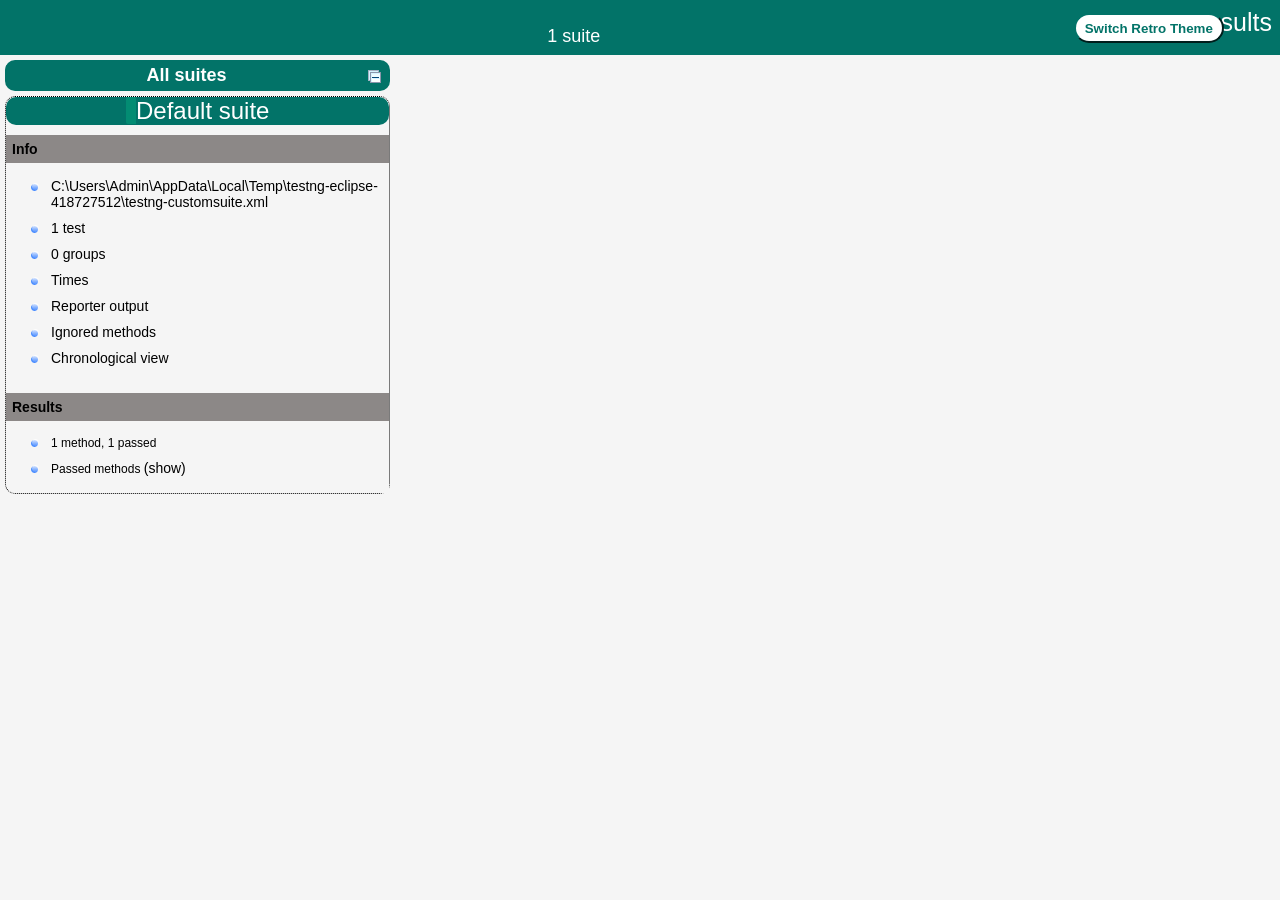
<file: Testing/doctorTestingApp/test-output/index.html>
<!DOCTYPE html>

<html>
  <head>
  <meta charset='utf-8'>
  <title>TestNG reports</title>

    <link type="text/css" href="testng-reports1.css" rel="stylesheet" id="ultra" />
    <link type="text/css" href="testng-reports.css" rel="stylesheet" id="retro" disabled="false"/>
    <script type="text/javascript" src="jquery.min.js"></script>
    <script type="text/javascript" src="testng-reports.js"></script>
    <script type="text/javascript" src="https://www.google.com/jsapi"></script>
    <script type='text/javascript'>
      google.load('visualization', '1', {packages:['table']});
      google.setOnLoadCallback(drawTable);
      var suiteTableInitFunctions = new Array();
      var suiteTableData = new Array();
    </script>
    <!--
      <script type="text/javascript" src="jquery-ui/js/jquery-ui-1.8.16.custom.min.js"></script>
     -->
  </head>

  <body>
    <div class="top-banner-root">
      <span class="top-banner-title-font">Test results</span>
      <button id="button" class="button">Switch Retro Theme</button> <!-- button -->
      <br/>
      <span class="top-banner-font-1">1 suite</span>
    </div> <!-- top-banner-root -->
    <div class="navigator-root">
      <div class="navigator-suite-header">
        <span>All suites</span>
        <a href="#" title="Collapse/expand all the suites" class="collapse-all-link">
          <img src="collapseall.gif" class="collapse-all-icon">
          </img> <!-- collapse-all-icon -->
        </a> <!-- collapse-all-link -->
      </div> <!-- navigator-suite-header -->
      <div class="suite">
        <div class="rounded-window">
          <div class="suite-header light-rounded-window-top">
            <a href="#" panel-name="suite-Default_suite" class="navigator-link">
              <span class="suite-name border-passed">Default suite</span>
            </a> <!-- navigator-link -->
          </div> <!-- suite-header light-rounded-window-top -->
          <div class="navigator-suite-content">
            <div class="suite-section-title">
              <span>Info</span>
            </div> <!-- suite-section-title -->
            <div class="suite-section-content">
              <ul>
                <li>
                  <a href="#" panel-name="test-xml-Default_suite" class="navigator-link ">
                    <span>C:\Users\Admin\AppData\Local\Temp\testng-eclipse-418727512\testng-customsuite.xml</span>
                  </a> <!-- navigator-link  -->
                </li>
                <li>
                  <a href="#" panel-name="testlist-Default_suite" class="navigator-link ">
                    <span class="test-stats">1 test</span>
                  </a> <!-- navigator-link  -->
                </li>
                <li>
                  <a href="#" panel-name="group-Default_suite" class="navigator-link ">
                    <span>0 groups</span>
                  </a> <!-- navigator-link  -->
                </li>
                <li>
                  <a href="#" panel-name="times-Default_suite" class="navigator-link ">
                    <span>Times</span>
                  </a> <!-- navigator-link  -->
                </li>
                <li>
                  <a href="#" panel-name="reporter-Default_suite" class="navigator-link ">
                    <span>Reporter output</span>
                  </a> <!-- navigator-link  -->
                </li>
                <li>
                  <a href="#" panel-name="ignored-methods-Default_suite" class="navigator-link ">
                    <span>Ignored methods</span>
                  </a> <!-- navigator-link  -->
                </li>
                <li>
                  <a href="#" panel-name="chronological-Default_suite" class="navigator-link ">
                    <span>Chronological view</span>
                  </a> <!-- navigator-link  -->
                </li>
              </ul>
            </div> <!-- suite-section-content -->
            <div class="result-section">
              <div class="suite-section-title">
                <span>Results</span>
              </div> <!-- suite-section-title -->
              <div class="suite-section-content">
                <ul>
                  <li>
                    <span class="method-stats">1 method,   1 passed</span>
                  </li>
                  <li>
                    <span class="method-list-title passed">Passed methods</span>
                    <span class="show-or-hide-methods passed">
                      <a href="#" panel-name="suite-Default_suite" class="hide-methods passed suite-Default_suite"> (hide)</a> <!-- hide-methods passed suite-Default_suite -->
                      <a href="#" panel-name="suite-Default_suite" class="show-methods passed suite-Default_suite"> (show)</a> <!-- show-methods passed suite-Default_suite -->
                    </span>
                    <div class="method-list-content passed suite-Default_suite">
                      <span>
                        <img src="passed.png" width="3%"/>
                        <a href="#" panel-name="suite-Default_suite" title="com.doctor.testing.doctorTesting" class="method navigator-link" hash-for-method="viewId">viewId</a> <!-- method navigator-link -->
                      </span>
                      <br/>
                    </div> <!-- method-list-content passed suite-Default_suite -->
                  </li>
                </ul>
              </div> <!-- suite-section-content -->
            </div> <!-- result-section -->
          </div> <!-- navigator-suite-content -->
        </div> <!-- rounded-window -->
      </div> <!-- suite -->
    </div> <!-- navigator-root -->
    <div class="wrapper">
      <div class="main-panel-root">
        <div panel-name="suite-Default_suite" class="panel Default_suite">
          <div class="suite-Default_suite-class-passed">
            <div class="main-panel-header rounded-window-top">
              <img src="passed.png"/>
              <span class="class-name">com.doctor.testing.doctorTesting</span>
            </div> <!-- main-panel-header rounded-window-top -->
            <div class="main-panel-content rounded-window-bottom">
              <div class="method">
                <div class="method-content">
                  <a name="viewId">
                  </a> <!-- viewId -->
                  <span class="method-name">viewId</span>
                </div> <!-- method-content -->
              </div> <!-- method -->
            </div> <!-- main-panel-content rounded-window-bottom -->
          </div> <!-- suite-Default_suite-class-passed -->
        </div> <!-- panel Default_suite -->
        <div panel-name="test-xml-Default_suite" class="panel">
          <div class="main-panel-header rounded-window-top">
            <span class="header-content">C:\Users\Admin\AppData\Local\Temp\testng-eclipse-418727512\testng-customsuite.xml</span>
          </div> <!-- main-panel-header rounded-window-top -->
          <div class="main-panel-content rounded-window-bottom">
            <pre>
&lt;?xml version=&quot;1.0&quot; encoding=&quot;UTF-8&quot;?&gt;
&lt;!DOCTYPE suite SYSTEM &quot;https://testng.org/testng-1.0.dtd&quot;&gt;
&lt;suite name=&quot;Default suite&quot; guice-stage=&quot;DEVELOPMENT&quot;&gt;
  &lt;test thread-count=&quot;5&quot; name=&quot;Default test&quot; verbose=&quot;2&quot;&gt;
    &lt;classes&gt;
      &lt;class name=&quot;com.doctor.testing.doctorTesting&quot;/&gt;
    &lt;/classes&gt;
  &lt;/test&gt; &lt;!-- Default test --&gt;
&lt;/suite&gt; &lt;!-- Default suite --&gt;
            </pre>
          </div> <!-- main-panel-content rounded-window-bottom -->
        </div> <!-- panel -->
        <div panel-name="testlist-Default_suite" class="panel">
          <div class="main-panel-header rounded-window-top">
            <span class="header-content">Tests for Default suite</span>
          </div> <!-- main-panel-header rounded-window-top -->
          <div class="main-panel-content rounded-window-bottom">
            <ul>
              <li>
                <span class="test-name">Default test (1 class)</span>
              </li>
            </ul>
          </div> <!-- main-panel-content rounded-window-bottom -->
        </div> <!-- panel -->
        <div panel-name="group-Default_suite" class="panel">
          <div class="main-panel-header rounded-window-top">
            <span class="header-content">Groups for Default suite</span>
          </div> <!-- main-panel-header rounded-window-top -->
          <div class="main-panel-content rounded-window-bottom">
          </div> <!-- main-panel-content rounded-window-bottom -->
        </div> <!-- panel -->
        <div panel-name="times-Default_suite" class="panel">
          <div class="main-panel-header rounded-window-top">
            <span class="header-content">Times for Default suite</span>
          </div> <!-- main-panel-header rounded-window-top -->
          <div class="main-panel-content rounded-window-bottom">
            <div class="times-div">
              <script type="text/javascript">
suiteTableInitFunctions.push('tableData_Default_suite');
function tableData_Default_suite() {
var data = new google.visualization.DataTable();
data.addColumn('number', 'Number');
data.addColumn('string', 'Method');
data.addColumn('string', 'Class');
data.addColumn('number', 'Time (ms)');
data.addRows(1);
data.setCell(0, 0, 0)
data.setCell(0, 1, 'viewId')
data.setCell(0, 2, 'com.doctor.testing.doctorTesting')
data.setCell(0, 3, 20874);
window.suiteTableData['Default_suite']= { tableData: data, tableDiv: 'times-div-Default_suite'}
return data;
}
              </script>
              <span class="suite-total-time">Total running time: 20 seconds</span>
              <div id="times-div-Default_suite">
              </div> <!-- times-div-Default_suite -->
            </div> <!-- times-div -->
          </div> <!-- main-panel-content rounded-window-bottom -->
        </div> <!-- panel -->
        <div panel-name="reporter-Default_suite" class="panel">
          <div class="main-panel-header rounded-window-top">
            <span class="header-content">Reporter output for Default suite</span>
          </div> <!-- main-panel-header rounded-window-top -->
          <div class="main-panel-content rounded-window-bottom">
          </div> <!-- main-panel-content rounded-window-bottom -->
        </div> <!-- panel -->
        <div panel-name="ignored-methods-Default_suite" class="panel">
          <div class="main-panel-header rounded-window-top">
            <span class="header-content">0 ignored methods</span>
          </div> <!-- main-panel-header rounded-window-top -->
          <div class="main-panel-content rounded-window-bottom">
          </div> <!-- main-panel-content rounded-window-bottom -->
        </div> <!-- panel -->
        <div panel-name="chronological-Default_suite" class="panel">
          <div class="main-panel-header rounded-window-top">
            <span class="header-content">Methods in chronological order</span>
          </div> <!-- main-panel-header rounded-window-top -->
          <div class="main-panel-content rounded-window-bottom">
            <div class="chronological-class">
              <div class="chronological-class-name">com.doctor.testing.doctorTesting</div> <!-- chronological-class-name -->
              <div class="test-method">
                <span class="method-name">viewId</span>
                <span class="method-start">0 ms</span>
              </div> <!-- test-method -->
          </div> <!-- main-panel-content rounded-window-bottom -->
        </div> <!-- panel -->
      </div> <!-- main-panel-root -->
    </div> <!-- wrapper -->
  </body>
<script type="text/javascript" src="testng-reports2.js"></script>
</html>
</file>
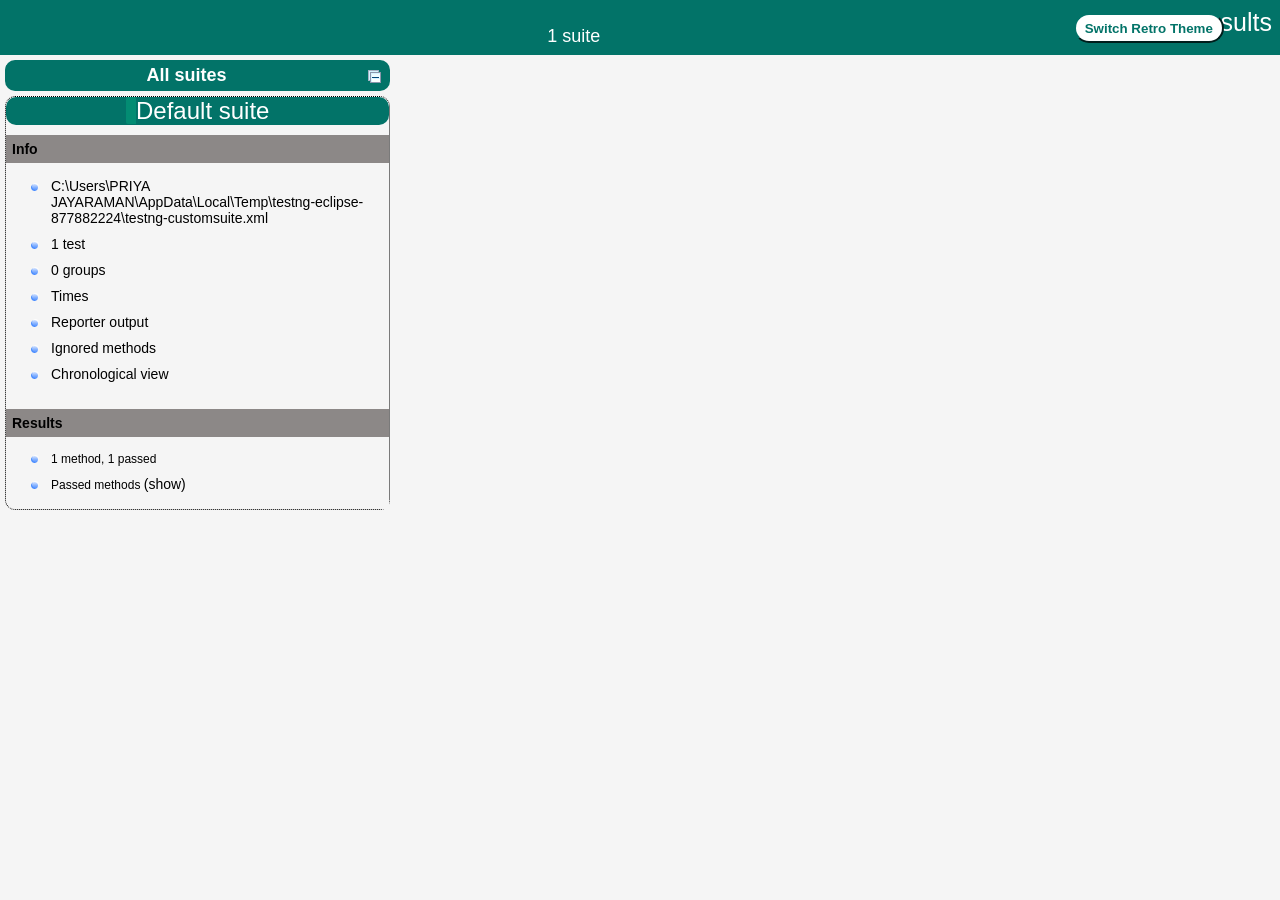
<file: Testing/LoginRegistrationTesting/test-output/index.html>
<!DOCTYPE html>

<html>
  <head>
  <meta charset='utf-8'>
  <title>TestNG reports</title>

    <link type="text/css" href="testng-reports1.css" rel="stylesheet" id="ultra" />
    <link type="text/css" href="testng-reports.css" rel="stylesheet" id="retro" disabled="false"/>
    <script type="text/javascript" src="jquery-3.4.1.min.js"></script>
    <script type="text/javascript" src="testng-reports.js"></script>
    <script type="text/javascript" src="https://www.google.com/jsapi"></script>
    <script type='text/javascript'>
      google.load('visualization', '1', {packages:['table']});
      google.setOnLoadCallback(drawTable);
      var suiteTableInitFunctions = new Array();
      var suiteTableData = new Array();
    </script>
    <!--
      <script type="text/javascript" src="jquery-ui/js/jquery-ui-1.8.16.custom.min.js"></script>
     -->
  </head>

  <body>
    <div class="top-banner-root">
      <span class="top-banner-title-font">Test results</span>
      <button id="button" class="button">Switch Retro Theme</button> <!-- button -->
      <br/>
      <span class="top-banner-font-1">1 suite</span>
    </div> <!-- top-banner-root -->
    <div class="navigator-root">
      <div class="navigator-suite-header">
        <span>All suites</span>
        <a href="#" title="Collapse/expand all the suites" class="collapse-all-link">
          <img src="collapseall.gif" class="collapse-all-icon">
          </img> <!-- collapse-all-icon -->
        </a> <!-- collapse-all-link -->
      </div> <!-- navigator-suite-header -->
      <div class="suite">
        <div class="rounded-window">
          <div class="suite-header light-rounded-window-top">
            <a href="#" panel-name="suite-Default_suite" class="navigator-link">
              <span class="suite-name border-passed">Default suite</span>
            </a> <!-- navigator-link -->
          </div> <!-- suite-header light-rounded-window-top -->
          <div class="navigator-suite-content">
            <div class="suite-section-title">
              <span>Info</span>
            </div> <!-- suite-section-title -->
            <div class="suite-section-content">
              <ul>
                <li>
                  <a href="#" panel-name="test-xml-Default_suite" class="navigator-link ">
                    <span>C:\Users\PRIYA JAYARAMAN\AppData\Local\Temp\testng-eclipse-877882224\testng-customsuite.xml</span>
                  </a> <!-- navigator-link  -->
                </li>
                <li>
                  <a href="#" panel-name="testlist-Default_suite" class="navigator-link ">
                    <span class="test-stats">1 test</span>
                  </a> <!-- navigator-link  -->
                </li>
                <li>
                  <a href="#" panel-name="group-Default_suite" class="navigator-link ">
                    <span>0 groups</span>
                  </a> <!-- navigator-link  -->
                </li>
                <li>
                  <a href="#" panel-name="times-Default_suite" class="navigator-link ">
                    <span>Times</span>
                  </a> <!-- navigator-link  -->
                </li>
                <li>
                  <a href="#" panel-name="reporter-Default_suite" class="navigator-link ">
                    <span>Reporter output</span>
                  </a> <!-- navigator-link  -->
                </li>
                <li>
                  <a href="#" panel-name="ignored-methods-Default_suite" class="navigator-link ">
                    <span>Ignored methods</span>
                  </a> <!-- navigator-link  -->
                </li>
                <li>
                  <a href="#" panel-name="chronological-Default_suite" class="navigator-link ">
                    <span>Chronological view</span>
                  </a> <!-- navigator-link  -->
                </li>
              </ul>
            </div> <!-- suite-section-content -->
            <div class="result-section">
              <div class="suite-section-title">
                <span>Results</span>
              </div> <!-- suite-section-title -->
              <div class="suite-section-content">
                <ul>
                  <li>
                    <span class="method-stats">1 method,   1 passed</span>
                  </li>
                  <li>
                    <span class="method-list-title passed">Passed methods</span>
                    <span class="show-or-hide-methods passed">
                      <a href="#" panel-name="suite-Default_suite" class="hide-methods passed suite-Default_suite"> (hide)</a> <!-- hide-methods passed suite-Default_suite -->
                      <a href="#" panel-name="suite-Default_suite" class="show-methods passed suite-Default_suite"> (show)</a> <!-- show-methods passed suite-Default_suite -->
                    </span>
                    <div class="method-list-content passed suite-Default_suite">
                      <span>
                        <img src="passed.png" width="3%"/>
                        <a href="#" panel-name="suite-Default_suite" title="Test.LoginRegistrationTesting.AdminLoginTest" class="method navigator-link" hash-for-method="login">login</a> <!-- method navigator-link -->
                      </span>
                      <br/>
                    </div> <!-- method-list-content passed suite-Default_suite -->
                  </li>
                </ul>
              </div> <!-- suite-section-content -->
            </div> <!-- result-section -->
          </div> <!-- navigator-suite-content -->
        </div> <!-- rounded-window -->
      </div> <!-- suite -->
    </div> <!-- navigator-root -->
    <div class="wrapper">
      <div class="main-panel-root">
        <div panel-name="suite-Default_suite" class="panel Default_suite">
          <div class="suite-Default_suite-class-passed">
            <div class="main-panel-header rounded-window-top">
              <img src="passed.png"/>
              <span class="class-name">Test.LoginRegistrationTesting.AdminLoginTest</span>
            </div> <!-- main-panel-header rounded-window-top -->
            <div class="main-panel-content rounded-window-bottom">
              <div class="method">
                <div class="method-content">
                  <a name="login">
                  </a> <!-- login -->
                  <span class="method-name">login</span>
                </div> <!-- method-content -->
              </div> <!-- method -->
            </div> <!-- main-panel-content rounded-window-bottom -->
          </div> <!-- suite-Default_suite-class-passed -->
        </div> <!-- panel Default_suite -->
        <div panel-name="test-xml-Default_suite" class="panel">
          <div class="main-panel-header rounded-window-top">
            <span class="header-content">C:\Users\PRIYA JAYARAMAN\AppData\Local\Temp\testng-eclipse-877882224\testng-customsuite.xml</span>
          </div> <!-- main-panel-header rounded-window-top -->
          <div class="main-panel-content rounded-window-bottom">
            <pre>
&lt;?xml version=&quot;1.0&quot; encoding=&quot;UTF-8&quot;?&gt;
&lt;!DOCTYPE suite SYSTEM &quot;https://testng.org/testng-1.0.dtd&quot;&gt;
&lt;suite name=&quot;Default suite&quot; guice-stage=&quot;DEVELOPMENT&quot;&gt;
  &lt;test thread-count=&quot;5&quot; name=&quot;Default test&quot; verbose=&quot;2&quot;&gt;
    &lt;classes&gt;
      &lt;class name=&quot;Test.LoginRegistrationTesting.AdminLoginTest&quot;/&gt;
    &lt;/classes&gt;
  &lt;/test&gt; &lt;!-- Default test --&gt;
&lt;/suite&gt; &lt;!-- Default suite --&gt;
            </pre>
          </div> <!-- main-panel-content rounded-window-bottom -->
        </div> <!-- panel -->
        <div panel-name="testlist-Default_suite" class="panel">
          <div class="main-panel-header rounded-window-top">
            <span class="header-content">Tests for Default suite</span>
          </div> <!-- main-panel-header rounded-window-top -->
          <div class="main-panel-content rounded-window-bottom">
            <ul>
              <li>
                <span class="test-name">Default test (1 class)</span>
              </li>
            </ul>
          </div> <!-- main-panel-content rounded-window-bottom -->
        </div> <!-- panel -->
        <div panel-name="group-Default_suite" class="panel">
          <div class="main-panel-header rounded-window-top">
            <span class="header-content">Groups for Default suite</span>
          </div> <!-- main-panel-header rounded-window-top -->
          <div class="main-panel-content rounded-window-bottom">
          </div> <!-- main-panel-content rounded-window-bottom -->
        </div> <!-- panel -->
        <div panel-name="times-Default_suite" class="panel">
          <div class="main-panel-header rounded-window-top">
            <span class="header-content">Times for Default suite</span>
          </div> <!-- main-panel-header rounded-window-top -->
          <div class="main-panel-content rounded-window-bottom">
            <div class="times-div">
              <script type="text/javascript">
suiteTableInitFunctions.push('tableData_Default_suite');
function tableData_Default_suite() {
var data = new google.visualization.DataTable();
data.addColumn('number', 'Number');
data.addColumn('string', 'Method');
data.addColumn('string', 'Class');
data.addColumn('number', 'Time (ms)');
data.addRows(1);
data.setCell(0, 0, 0)
data.setCell(0, 1, 'login')
data.setCell(0, 2, 'Test.LoginRegistrationTesting.AdminLoginTest')
data.setCell(0, 3, 6654);
window.suiteTableData['Default_suite']= { tableData: data, tableDiv: 'times-div-Default_suite'}
return data;
}
              </script>
              <span class="suite-total-time">Total running time: 6 seconds</span>
              <div id="times-div-Default_suite">
              </div> <!-- times-div-Default_suite -->
            </div> <!-- times-div -->
          </div> <!-- main-panel-content rounded-window-bottom -->
        </div> <!-- panel -->
        <div panel-name="reporter-Default_suite" class="panel">
          <div class="main-panel-header rounded-window-top">
            <span class="header-content">Reporter output for Default suite</span>
          </div> <!-- main-panel-header rounded-window-top -->
          <div class="main-panel-content rounded-window-bottom">
          </div> <!-- main-panel-content rounded-window-bottom -->
        </div> <!-- panel -->
        <div panel-name="ignored-methods-Default_suite" class="panel">
          <div class="main-panel-header rounded-window-top">
            <span class="header-content">0 ignored methods</span>
          </div> <!-- main-panel-header rounded-window-top -->
          <div class="main-panel-content rounded-window-bottom">
          </div> <!-- main-panel-content rounded-window-bottom -->
        </div> <!-- panel -->
        <div panel-name="chronological-Default_suite" class="panel">
          <div class="main-panel-header rounded-window-top">
            <span class="header-content">Methods in chronological order</span>
          </div> <!-- main-panel-header rounded-window-top -->
          <div class="main-panel-content rounded-window-bottom">
            <div class="chronological-class">
              <div class="chronological-class-name">Test.LoginRegistrationTesting.AdminLoginTest</div> <!-- chronological-class-name -->
              <div class="test-method">
                <span class="method-name">login</span>
                <span class="method-start">0 ms</span>
              </div> <!-- test-method -->
          </div> <!-- main-panel-content rounded-window-bottom -->
        </div> <!-- panel -->
      </div> <!-- main-panel-root -->
    </div> <!-- wrapper -->
  </body>
<script type="text/javascript" src="testng-reports2.js"></script>
</html>
</file>
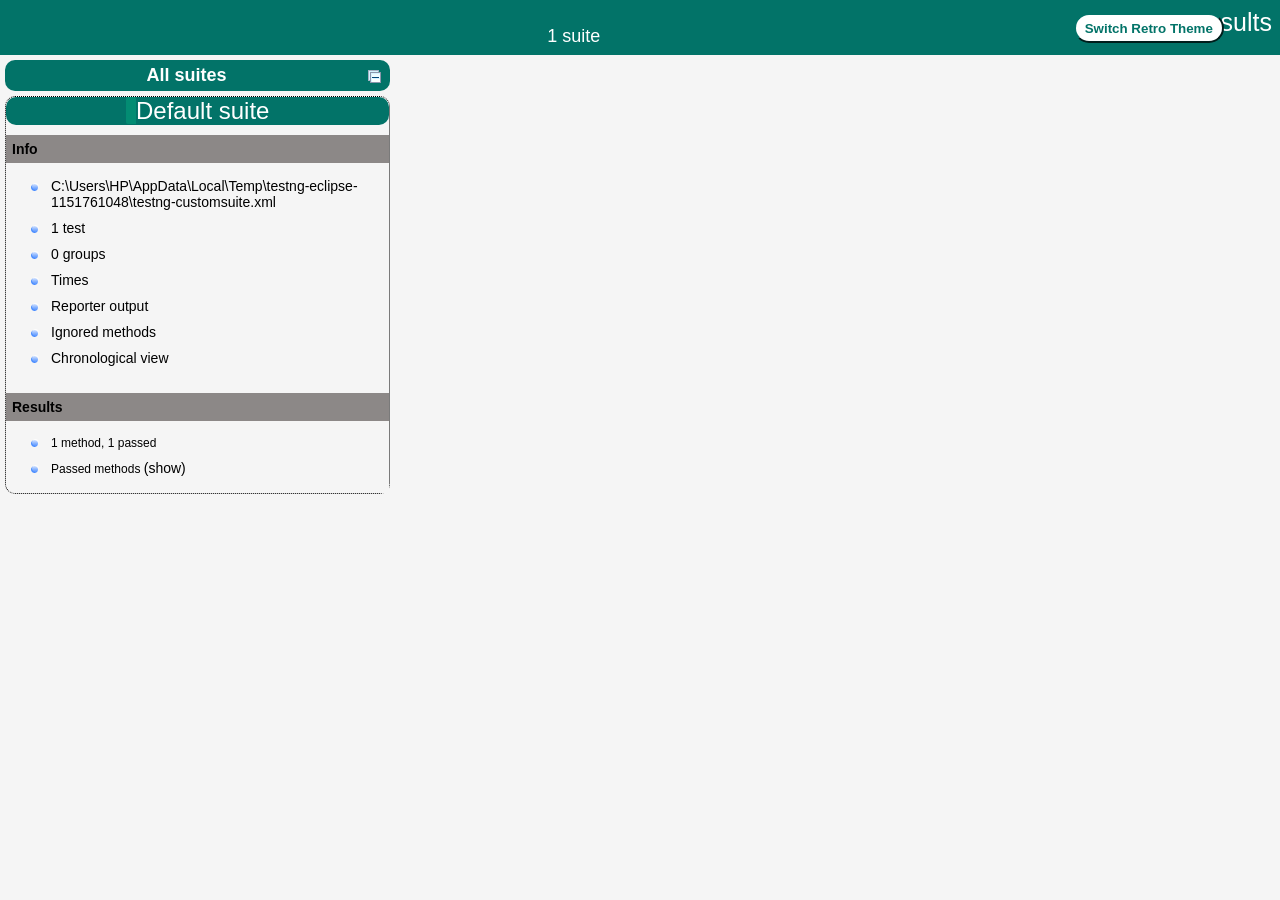
<file: Testing/AdminTesting/AdminTest/test-output/index.html>
<!DOCTYPE html>

<html>
  <head>
  <meta charset='utf-8'>
  <title>TestNG reports</title>

    <link type="text/css" href="testng-reports1.css" rel="stylesheet" id="ultra" />
    <link type="text/css" href="testng-reports.css" rel="stylesheet" id="retro" disabled="false"/>
    <script type="text/javascript" src="jquery.min.js"></script>
    <script type="text/javascript" src="testng-reports.js"></script>
    <script type="text/javascript" src="https://www.google.com/jsapi"></script>
    <script type='text/javascript'>
      google.load('visualization', '1', {packages:['table']});
      google.setOnLoadCallback(drawTable);
      var suiteTableInitFunctions = new Array();
      var suiteTableData = new Array();
    </script>
    <!--
      <script type="text/javascript" src="jquery-ui/js/jquery-ui-1.8.16.custom.min.js"></script>
     -->
  </head>

  <body>
    <div class="top-banner-root">
      <span class="top-banner-title-font">Test results</span>
      <button id="button" class="button">Switch Retro Theme</button> <!-- button -->
      <br/>
      <span class="top-banner-font-1">1 suite</span>
    </div> <!-- top-banner-root -->
    <div class="navigator-root">
      <div class="navigator-suite-header">
        <span>All suites</span>
        <a href="#" title="Collapse/expand all the suites" class="collapse-all-link">
          <img src="collapseall.gif" class="collapse-all-icon">
          </img> <!-- collapse-all-icon -->
        </a> <!-- collapse-all-link -->
      </div> <!-- navigator-suite-header -->
      <div class="suite">
        <div class="rounded-window">
          <div class="suite-header light-rounded-window-top">
            <a href="#" panel-name="suite-Default_suite" class="navigator-link">
              <span class="suite-name border-passed">Default suite</span>
            </a> <!-- navigator-link -->
          </div> <!-- suite-header light-rounded-window-top -->
          <div class="navigator-suite-content">
            <div class="suite-section-title">
              <span>Info</span>
            </div> <!-- suite-section-title -->
            <div class="suite-section-content">
              <ul>
                <li>
                  <a href="#" panel-name="test-xml-Default_suite" class="navigator-link ">
                    <span>C:\Users\HP\AppData\Local\Temp\testng-eclipse-1151761048\testng-customsuite.xml</span>
                  </a> <!-- navigator-link  -->
                </li>
                <li>
                  <a href="#" panel-name="testlist-Default_suite" class="navigator-link ">
                    <span class="test-stats">1 test</span>
                  </a> <!-- navigator-link  -->
                </li>
                <li>
                  <a href="#" panel-name="group-Default_suite" class="navigator-link ">
                    <span>0 groups</span>
                  </a> <!-- navigator-link  -->
                </li>
                <li>
                  <a href="#" panel-name="times-Default_suite" class="navigator-link ">
                    <span>Times</span>
                  </a> <!-- navigator-link  -->
                </li>
                <li>
                  <a href="#" panel-name="reporter-Default_suite" class="navigator-link ">
                    <span>Reporter output</span>
                  </a> <!-- navigator-link  -->
                </li>
                <li>
                  <a href="#" panel-name="ignored-methods-Default_suite" class="navigator-link ">
                    <span>Ignored methods</span>
                  </a> <!-- navigator-link  -->
                </li>
                <li>
                  <a href="#" panel-name="chronological-Default_suite" class="navigator-link ">
                    <span>Chronological view</span>
                  </a> <!-- navigator-link  -->
                </li>
              </ul>
            </div> <!-- suite-section-content -->
            <div class="result-section">
              <div class="suite-section-title">
                <span>Results</span>
              </div> <!-- suite-section-title -->
              <div class="suite-section-content">
                <ul>
                  <li>
                    <span class="method-stats">1 method,   1 passed</span>
                  </li>
                  <li>
                    <span class="method-list-title passed">Passed methods</span>
                    <span class="show-or-hide-methods passed">
                      <a href="#" panel-name="suite-Default_suite" class="hide-methods passed suite-Default_suite"> (hide)</a> <!-- hide-methods passed suite-Default_suite -->
                      <a href="#" panel-name="suite-Default_suite" class="show-methods passed suite-Default_suite"> (show)</a> <!-- show-methods passed suite-Default_suite -->
                    </span>
                    <div class="method-list-content passed suite-Default_suite">
                      <span>
                        <img src="passed.png" width="3%"/>
                        <a href="#" panel-name="suite-Default_suite" title="com.invoice.InvoiceTest" class="method navigator-link" hash-for-method="saveInvoiceDetails">saveInvoiceDetails</a> <!-- method navigator-link -->
                      </span>
                      <br/>
                    </div> <!-- method-list-content passed suite-Default_suite -->
                  </li>
                </ul>
              </div> <!-- suite-section-content -->
            </div> <!-- result-section -->
          </div> <!-- navigator-suite-content -->
        </div> <!-- rounded-window -->
      </div> <!-- suite -->
    </div> <!-- navigator-root -->
    <div class="wrapper">
      <div class="main-panel-root">
        <div panel-name="suite-Default_suite" class="panel Default_suite">
          <div class="suite-Default_suite-class-passed">
            <div class="main-panel-header rounded-window-top">
              <img src="passed.png"/>
              <span class="class-name">com.invoice.InvoiceTest</span>
            </div> <!-- main-panel-header rounded-window-top -->
            <div class="main-panel-content rounded-window-bottom">
              <div class="method">
                <div class="method-content">
                  <a name="saveInvoiceDetails">
                  </a> <!-- saveInvoiceDetails -->
                  <span class="method-name">saveInvoiceDetails</span>
                </div> <!-- method-content -->
              </div> <!-- method -->
            </div> <!-- main-panel-content rounded-window-bottom -->
          </div> <!-- suite-Default_suite-class-passed -->
        </div> <!-- panel Default_suite -->
        <div panel-name="test-xml-Default_suite" class="panel">
          <div class="main-panel-header rounded-window-top">
            <span class="header-content">C:\Users\HP\AppData\Local\Temp\testng-eclipse-1151761048\testng-customsuite.xml</span>
          </div> <!-- main-panel-header rounded-window-top -->
          <div class="main-panel-content rounded-window-bottom">
            <pre>
&lt;?xml version=&quot;1.0&quot; encoding=&quot;UTF-8&quot;?&gt;
&lt;!DOCTYPE suite SYSTEM &quot;https://testng.org/testng-1.0.dtd&quot;&gt;
&lt;suite name=&quot;Default suite&quot; guice-stage=&quot;DEVELOPMENT&quot;&gt;
  &lt;test thread-count=&quot;5&quot; name=&quot;Default test&quot; verbose=&quot;2&quot;&gt;
    &lt;classes&gt;
      &lt;class name=&quot;com.invoice.InvoiceTest&quot;/&gt;
    &lt;/classes&gt;
  &lt;/test&gt; &lt;!-- Default test --&gt;
&lt;/suite&gt; &lt;!-- Default suite --&gt;
            </pre>
          </div> <!-- main-panel-content rounded-window-bottom -->
        </div> <!-- panel -->
        <div panel-name="testlist-Default_suite" class="panel">
          <div class="main-panel-header rounded-window-top">
            <span class="header-content">Tests for Default suite</span>
          </div> <!-- main-panel-header rounded-window-top -->
          <div class="main-panel-content rounded-window-bottom">
            <ul>
              <li>
                <span class="test-name">Default test (1 class)</span>
              </li>
            </ul>
          </div> <!-- main-panel-content rounded-window-bottom -->
        </div> <!-- panel -->
        <div panel-name="group-Default_suite" class="panel">
          <div class="main-panel-header rounded-window-top">
            <span class="header-content">Groups for Default suite</span>
          </div> <!-- main-panel-header rounded-window-top -->
          <div class="main-panel-content rounded-window-bottom">
          </div> <!-- main-panel-content rounded-window-bottom -->
        </div> <!-- panel -->
        <div panel-name="times-Default_suite" class="panel">
          <div class="main-panel-header rounded-window-top">
            <span class="header-content">Times for Default suite</span>
          </div> <!-- main-panel-header rounded-window-top -->
          <div class="main-panel-content rounded-window-bottom">
            <div class="times-div">
              <script type="text/javascript">
suiteTableInitFunctions.push('tableData_Default_suite');
function tableData_Default_suite() {
var data = new google.visualization.DataTable();
data.addColumn('number', 'Number');
data.addColumn('string', 'Method');
data.addColumn('string', 'Class');
data.addColumn('number', 'Time (ms)');
data.addRows(1);
data.setCell(0, 0, 0)
data.setCell(0, 1, 'saveInvoiceDetails')
data.setCell(0, 2, 'com.invoice.InvoiceTest')
data.setCell(0, 3, 14503);
window.suiteTableData['Default_suite']= { tableData: data, tableDiv: 'times-div-Default_suite'}
return data;
}
              </script>
              <span class="suite-total-time">Total running time: 14 seconds</span>
              <div id="times-div-Default_suite">
              </div> <!-- times-div-Default_suite -->
            </div> <!-- times-div -->
          </div> <!-- main-panel-content rounded-window-bottom -->
        </div> <!-- panel -->
        <div panel-name="reporter-Default_suite" class="panel">
          <div class="main-panel-header rounded-window-top">
            <span class="header-content">Reporter output for Default suite</span>
          </div> <!-- main-panel-header rounded-window-top -->
          <div class="main-panel-content rounded-window-bottom">
          </div> <!-- main-panel-content rounded-window-bottom -->
        </div> <!-- panel -->
        <div panel-name="ignored-methods-Default_suite" class="panel">
          <div class="main-panel-header rounded-window-top">
            <span class="header-content">0 ignored methods</span>
          </div> <!-- main-panel-header rounded-window-top -->
          <div class="main-panel-content rounded-window-bottom">
          </div> <!-- main-panel-content rounded-window-bottom -->
        </div> <!-- panel -->
        <div panel-name="chronological-Default_suite" class="panel">
          <div class="main-panel-header rounded-window-top">
            <span class="header-content">Methods in chronological order</span>
          </div> <!-- main-panel-header rounded-window-top -->
          <div class="main-panel-content rounded-window-bottom">
            <div class="chronological-class">
              <div class="chronological-class-name">com.invoice.InvoiceTest</div> <!-- chronological-class-name -->
              <div class="configuration-method before">
                <span class="method-name">beforeMethod</span>
                <span class="method-start">0 ms</span>
              </div> <!-- configuration-method before -->
              <div class="test-method">
                <span class="method-name">saveInvoiceDetails</span>
                <span class="method-start">6673 ms</span>
              </div> <!-- test-method -->
              <div class="configuration-method after">
                <span class="method-name">afterMethod</span>
                <span class="method-start">21181 ms</span>
              </div> <!-- configuration-method after -->
          </div> <!-- main-panel-content rounded-window-bottom -->
        </div> <!-- panel -->
      </div> <!-- main-panel-root -->
    </div> <!-- wrapper -->
  </body>
<script type="text/javascript" src="testng-reports2.js"></script>
</html>
</file>
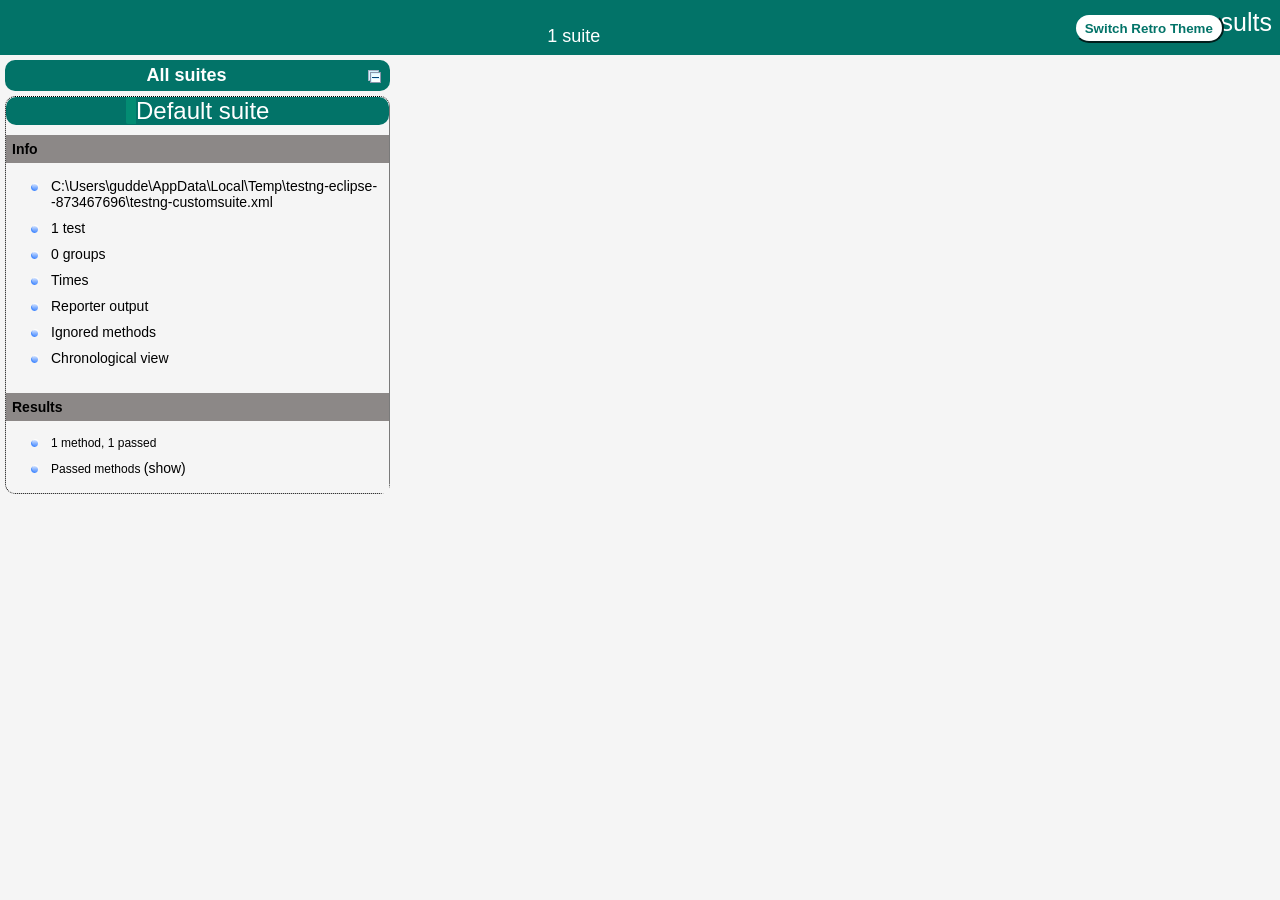
<file: Testing/Patient-Testing-master/Project2/test-output/index.html>
<!DOCTYPE html>

<html>
  <head>
  <meta charset='utf-8'>
  <title>TestNG reports</title>

    <link type="text/css" href="testng-reports1.css" rel="stylesheet" id="ultra" />
    <link type="text/css" href="testng-reports.css" rel="stylesheet" id="retro" disabled="false"/>
    <script type="text/javascript" src="jquery.min.js"></script>
    <script type="text/javascript" src="testng-reports.js"></script>
    <script type="text/javascript" src="https://www.google.com/jsapi"></script>
    <script type='text/javascript'>
      google.load('visualization', '1', {packages:['table']});
      google.setOnLoadCallback(drawTable);
      var suiteTableInitFunctions = new Array();
      var suiteTableData = new Array();
    </script>
    <!--
      <script type="text/javascript" src="jquery-ui/js/jquery-ui-1.8.16.custom.min.js"></script>
     -->
  </head>

  <body>
    <div class="top-banner-root">
      <span class="top-banner-title-font">Test results</span>
      <button id="button" class="button">Switch Retro Theme</button> <!-- button -->
      <br/>
      <span class="top-banner-font-1">1 suite</span>
    </div> <!-- top-banner-root -->
    <div class="navigator-root">
      <div class="navigator-suite-header">
        <span>All suites</span>
        <a href="#" title="Collapse/expand all the suites" class="collapse-all-link">
          <img src="collapseall.gif" class="collapse-all-icon">
          </img> <!-- collapse-all-icon -->
        </a> <!-- collapse-all-link -->
      </div> <!-- navigator-suite-header -->
      <div class="suite">
        <div class="rounded-window">
          <div class="suite-header light-rounded-window-top">
            <a href="#" panel-name="suite-Default_suite" class="navigator-link">
              <span class="suite-name border-passed">Default suite</span>
            </a> <!-- navigator-link -->
          </div> <!-- suite-header light-rounded-window-top -->
          <div class="navigator-suite-content">
            <div class="suite-section-title">
              <span>Info</span>
            </div> <!-- suite-section-title -->
            <div class="suite-section-content">
              <ul>
                <li>
                  <a href="#" panel-name="test-xml-Default_suite" class="navigator-link ">
                    <span>C:\Users\gudde\AppData\Local\Temp\testng-eclipse--873467696\testng-customsuite.xml</span>
                  </a> <!-- navigator-link  -->
                </li>
                <li>
                  <a href="#" panel-name="testlist-Default_suite" class="navigator-link ">
                    <span class="test-stats">1 test</span>
                  </a> <!-- navigator-link  -->
                </li>
                <li>
                  <a href="#" panel-name="group-Default_suite" class="navigator-link ">
                    <span>0 groups</span>
                  </a> <!-- navigator-link  -->
                </li>
                <li>
                  <a href="#" panel-name="times-Default_suite" class="navigator-link ">
                    <span>Times</span>
                  </a> <!-- navigator-link  -->
                </li>
                <li>
                  <a href="#" panel-name="reporter-Default_suite" class="navigator-link ">
                    <span>Reporter output</span>
                  </a> <!-- navigator-link  -->
                </li>
                <li>
                  <a href="#" panel-name="ignored-methods-Default_suite" class="navigator-link ">
                    <span>Ignored methods</span>
                  </a> <!-- navigator-link  -->
                </li>
                <li>
                  <a href="#" panel-name="chronological-Default_suite" class="navigator-link ">
                    <span>Chronological view</span>
                  </a> <!-- navigator-link  -->
                </li>
              </ul>
            </div> <!-- suite-section-content -->
            <div class="result-section">
              <div class="suite-section-title">
                <span>Results</span>
              </div> <!-- suite-section-title -->
              <div class="suite-section-content">
                <ul>
                  <li>
                    <span class="method-stats">1 method,   1 passed</span>
                  </li>
                  <li>
                    <span class="method-list-title passed">Passed methods</span>
                    <span class="show-or-hide-methods passed">
                      <a href="#" panel-name="suite-Default_suite" class="hide-methods passed suite-Default_suite"> (hide)</a> <!-- hide-methods passed suite-Default_suite -->
                      <a href="#" panel-name="suite-Default_suite" class="show-methods passed suite-Default_suite"> (show)</a> <!-- show-methods passed suite-Default_suite -->
                    </span>
                    <div class="method-list-content passed suite-Default_suite">
                      <span>
                        <img src="passed.png" width="3%"/>
                        <a href="#" panel-name="suite-Default_suite" title="com.bookAppoitment.NewTest" class="method navigator-link" hash-for-method="BookAppoitment">BookAppoitment</a> <!-- method navigator-link -->
                      </span>
                      <br/>
                    </div> <!-- method-list-content passed suite-Default_suite -->
                  </li>
                </ul>
              </div> <!-- suite-section-content -->
            </div> <!-- result-section -->
          </div> <!-- navigator-suite-content -->
        </div> <!-- rounded-window -->
      </div> <!-- suite -->
    </div> <!-- navigator-root -->
    <div class="wrapper">
      <div class="main-panel-root">
        <div panel-name="suite-Default_suite" class="panel Default_suite">
          <div class="suite-Default_suite-class-passed">
            <div class="main-panel-header rounded-window-top">
              <img src="passed.png"/>
              <span class="class-name">com.bookAppoitment.NewTest</span>
            </div> <!-- main-panel-header rounded-window-top -->
            <div class="main-panel-content rounded-window-bottom">
              <div class="method">
                <div class="method-content">
                  <a name="BookAppoitment">
                  </a> <!-- BookAppoitment -->
                  <span class="method-name">BookAppoitment</span>
                </div> <!-- method-content -->
              </div> <!-- method -->
            </div> <!-- main-panel-content rounded-window-bottom -->
          </div> <!-- suite-Default_suite-class-passed -->
        </div> <!-- panel Default_suite -->
        <div panel-name="test-xml-Default_suite" class="panel">
          <div class="main-panel-header rounded-window-top">
            <span class="header-content">C:\Users\gudde\AppData\Local\Temp\testng-eclipse--873467696\testng-customsuite.xml</span>
          </div> <!-- main-panel-header rounded-window-top -->
          <div class="main-panel-content rounded-window-bottom">
            <pre>
&lt;?xml version=&quot;1.0&quot; encoding=&quot;UTF-8&quot;?&gt;
&lt;!DOCTYPE suite SYSTEM &quot;https://testng.org/testng-1.0.dtd&quot;&gt;
&lt;suite name=&quot;Default suite&quot; guice-stage=&quot;DEVELOPMENT&quot;&gt;
  &lt;test thread-count=&quot;5&quot; name=&quot;Default test&quot; verbose=&quot;2&quot;&gt;
    &lt;classes&gt;
      &lt;class name=&quot;com.bookAppoitment.NewTest&quot;/&gt;
    &lt;/classes&gt;
  &lt;/test&gt; &lt;!-- Default test --&gt;
&lt;/suite&gt; &lt;!-- Default suite --&gt;
            </pre>
          </div> <!-- main-panel-content rounded-window-bottom -->
        </div> <!-- panel -->
        <div panel-name="testlist-Default_suite" class="panel">
          <div class="main-panel-header rounded-window-top">
            <span class="header-content">Tests for Default suite</span>
          </div> <!-- main-panel-header rounded-window-top -->
          <div class="main-panel-content rounded-window-bottom">
            <ul>
              <li>
                <span class="test-name">Default test (1 class)</span>
              </li>
            </ul>
          </div> <!-- main-panel-content rounded-window-bottom -->
        </div> <!-- panel -->
        <div panel-name="group-Default_suite" class="panel">
          <div class="main-panel-header rounded-window-top">
            <span class="header-content">Groups for Default suite</span>
          </div> <!-- main-panel-header rounded-window-top -->
          <div class="main-panel-content rounded-window-bottom">
          </div> <!-- main-panel-content rounded-window-bottom -->
        </div> <!-- panel -->
        <div panel-name="times-Default_suite" class="panel">
          <div class="main-panel-header rounded-window-top">
            <span class="header-content">Times for Default suite</span>
          </div> <!-- main-panel-header rounded-window-top -->
          <div class="main-panel-content rounded-window-bottom">
            <div class="times-div">
              <script type="text/javascript">
suiteTableInitFunctions.push('tableData_Default_suite');
function tableData_Default_suite() {
var data = new google.visualization.DataTable();
data.addColumn('number', 'Number');
data.addColumn('string', 'Method');
data.addColumn('string', 'Class');
data.addColumn('number', 'Time (ms)');
data.addRows(1);
data.setCell(0, 0, 0)
data.setCell(0, 1, 'BookAppoitment')
data.setCell(0, 2, 'com.bookAppoitment.NewTest')
data.setCell(0, 3, 1948);
window.suiteTableData['Default_suite']= { tableData: data, tableDiv: 'times-div-Default_suite'}
return data;
}
              </script>
              <span class="suite-total-time">Total running time: 1 seconds</span>
              <div id="times-div-Default_suite">
              </div> <!-- times-div-Default_suite -->
            </div> <!-- times-div -->
          </div> <!-- main-panel-content rounded-window-bottom -->
        </div> <!-- panel -->
        <div panel-name="reporter-Default_suite" class="panel">
          <div class="main-panel-header rounded-window-top">
            <span class="header-content">Reporter output for Default suite</span>
          </div> <!-- main-panel-header rounded-window-top -->
          <div class="main-panel-content rounded-window-bottom">
          </div> <!-- main-panel-content rounded-window-bottom -->
        </div> <!-- panel -->
        <div panel-name="ignored-methods-Default_suite" class="panel">
          <div class="main-panel-header rounded-window-top">
            <span class="header-content">0 ignored methods</span>
          </div> <!-- main-panel-header rounded-window-top -->
          <div class="main-panel-content rounded-window-bottom">
          </div> <!-- main-panel-content rounded-window-bottom -->
        </div> <!-- panel -->
        <div panel-name="chronological-Default_suite" class="panel">
          <div class="main-panel-header rounded-window-top">
            <span class="header-content">Methods in chronological order</span>
          </div> <!-- main-panel-header rounded-window-top -->
          <div class="main-panel-content rounded-window-bottom">
            <div class="chronological-class">
              <div class="chronological-class-name">com.bookAppoitment.NewTest</div> <!-- chronological-class-name -->
              <div class="configuration-method before">
                <span class="method-name">beforeMethod</span>
                <span class="method-start">0 ms</span>
              </div> <!-- configuration-method before -->
              <div class="test-method">
                <span class="method-name">BookAppoitment</span>
                <span class="method-start">3299 ms</span>
              </div> <!-- test-method -->
              <div class="configuration-method after">
                <span class="method-name">afterMethod</span>
                <span class="method-start">5251 ms</span>
              </div> <!-- configuration-method after -->
          </div> <!-- main-panel-content rounded-window-bottom -->
        </div> <!-- panel -->
      </div> <!-- main-panel-root -->
    </div> <!-- wrapper -->
  </body>
<script type="text/javascript" src="testng-reports2.js"></script>
</html>
</file>
<file: Testing/doctorTestingApp/test-output/testng-reports1.css>
body {
    background-color: whitesmoke;
    margin: 0 0 5px 5px;
}
ul {
     margin-top: 10px;
     margin-left:-10px;
}
 li {
     font-family: "Helvetica Neue", Helvetica, Arial, sans-serif;
     padding:5px 5px;
 }
 a {
     text-decoration: none;
     color: black;
     font-size: 14px;
 }

 a:hover {
    color:black ;
    text-decoration: underline;
 }

 .navigator-selected {
     /* #ffa500; Mouse hover color after click Orange.*/
     background:#027368
 }

 .wrapper {
     position: absolute;
     top: 60px;
     bottom: 0;
     left: 400px;
     right: 0;
     margin-right:9px;
     overflow: auto;/*imortant*/
 }

 .navigator-root {
     position: absolute;
     top: 60px;
     bottom: 0;
     left: 0;
     width: 400px;
     overflow-y: auto;/*important*/
 }

 .suite {
     margin: -5px 10px 10px 5px;
     background-color: whitesmoke ;/*Colour of the left bside box*/
 }

 .suite-name {
     font-size: 24px;
     font-family: "Helvetica Neue", Helvetica, Arial, sans-serif;/*All TEST SUITE*/
     color: white;
 }

 .main-panel-header {
     padding: 5px;
     background-color: #027368; /*afeeee*/;
     font-family: "Helvetica Neue", Helvetica, Arial, sans-serif;
     color:white;
     font-size: 18px;
 }

 .main-panel-content {
     padding: 5px;
     margin-bottom: 10px;
     background-color: #CCD0D1; /*d0ffff*/; /*Belongs to backGround of rightSide boxes*/
 }

 .rounded-window {
     border-style: dotted;
     border-width: 1px;/*Border of left Side box*/
     background-color: whitesmoke;
     border-radius: 10px;
 }

 .rounded-window-top {
     border-top-right-radius: 10px 10px;
     border-top-left-radius: 10px 10px;
     border-style: solid;
     border-width: 1px;
     overflow: auto;/*Top of RightSide box*/
 }

 .light-rounded-window-top {
     background-color: #027368;
     padding-left:120px;
     border-radius: 10px;

 }

 .rounded-window-bottom {
     border-bottom-right-radius: 10px 10px;
     border-bottom-left-radius: 10px 10px;
     overflow: auto;/*Bottom of rightSide box*/
 }

 .method-name {
     font-size: 14px;
     font-family: "Helvetica Neue", Helvetica, Arial, sans-serif;
     font-weight: bold;
 }

 .method-content {
     border-style: solid;
     border-width: 0 0 1px 0;
     margin-bottom: 10px;
     padding-bottom: 5px;
     width: 100%;
 }

 .parameters {
     font-size: 14px;
     font-family: "Helvetica Neue", Helvetica, Arial, sans-serif;
 }

 .stack-trace {
     white-space: pre;
     font-family: "Helvetica Neue", Helvetica, Arial, sans-serif;
     font-size: 12px;
     font-weight: bold;
     margin-top: 0;
     margin-left: 20px; /*Error Stack Trace Message*/
 }

 .testng-xml {
    font-family: "Helvetica Neue", Helvetica, Arial, sans-serif;
 }

 .method-list-content {
     margin-left: 10px;
 }

 .navigator-suite-content {
     margin-left: 10px;
     font: 12px 'Lucida Grande';
 }

 .suite-section-title {
     font-family: "Helvetica Neue", Helvetica, Arial, sans-serif;
     font-size: 14px;
     font-weight:bold;
     background-color: #8C8887;
     margin-left: -10px;
     margin-top:10px;
     padding:6px;
 }

 .suite-section-content {
     list-style-image: url(bullet_point.png);
     background-color: whitesmoke;
     font-family: "Helvetica Neue", Helvetica, Arial, sans-serif;
     overflow: hidden;
 }

 .top-banner-root {
     position: absolute;
     top: 0;
     height: 45px;
     left: 0;
     right: 0;
     padding: 5px;
     margin: 0 0 5px 0;
     background-color: #027368;
     font-family: "Helvetica Neue", Helvetica, Arial, sans-serif;
     font-size: 18px;
     color: #fff;
     text-align: center;/*Belongs to the Top of Report*//*Status: - Completed*/
 }

 .top-banner-title-font {
     font-size: 25px;
     font-family: "Helvetica Neue", Helvetica, Arial, sans-serif;
     padding: 3px;
     float: right;
 }

 .test-name {
     font-family: "Helvetica Neue", Helvetica, Arial, sans-serif;
     font-size: 16px;
 }

 .suite-icon {
     padding: 5px;
     float: right;
     height: 20px;
 }

 .test-group {
     font: 20px 'Lucida Grande';
     margin: 5px 5px 10px 5px;
     border-width: 0 0 1px 0;
     border-style: solid;
     padding: 5px;
 }

 .test-group-name {
     font-weight: bold;
 }

 .method-in-group {
     font-size: 16px;
     margin-left: 80px;
 }

 table.google-visualization-table-table {
     width: 100%;
 }

 .reporter-method-name {
     font-size: 14px;
     font-family: "Helvetica Neue", Helvetica, Arial, sans-serif;
 }

 .reporter-method-output-div {
     padding: 5px;
     margin: 0 0 5px 20px;
     font-size: 12px;
     font-family: "Helvetica Neue", Helvetica, Arial, sans-serif;
     border-width: 0 0 0 1px;
     border-style: solid;
 }

 .ignored-class-div {
     font-size: 14px;
     font-family: "Helvetica Neue", Helvetica, Arial, sans-serif;
 }

 .ignored-methods-div {
     padding: 5px;
     margin: 0 0 5px 20px;
     font-size: 12px;
     font-family: "Helvetica Neue", Helvetica, Arial, sans-serif;
     border-width: 0 0 0 1px;
     border-style: solid;
 }

 .border-failed {
    border-radius:2px;
     border-style: solid;
     border-width: 0 0 0 10px;
     border-color: #F20505;
 }

 .border-skipped {
     border-radius:2px;
     border-style: solid;
     border-width: 0 0 0 10px;
     border-color: #F2BE22;
 }

 .border-passed {
     border-radius:2px;
     border-style: solid;
     border-width: 0 0 0 10px;
     border-color: #038C73;
 }

 .times-div {
     text-align: center;
     padding: 5px;
 }

 .suite-total-time {
     font: 16px 'Lucida Grande';
 }

 .configuration-suite {
     margin-left: 20px;
 }

 .configuration-test {
     margin-left: 40px;
 }

 .configuration-class {
     margin-left: 60px;
 }

 .configuration-method {
     margin-left: 80px;
 }

 .test-method {
     margin-left: 100px;
 }

 .chronological-class {
     background-color: #CCD0D1;
     border-width: 0 0 1px 1px;/*Chronological*/
 }

 .method-start {
     float: right;
 }

 .chronological-class-name {
     padding: 0 0 0 5px;
     margin-top:5px;
     font-family: "Helvetica Neue", Helvetica, Arial, sans-serif;
     color: #008;
 }

 .after, .before, .test-method {
     font-family: "Helvetica Neue", Helvetica, Arial, sans-serif;
     font-size: 14px;
     margin-top:5px;
 }

 .navigator-suite-header {
     font-size: 18px;
     margin: 0px 10px 10px 5px;
     padding: 5px;
     border-radius: 10px;
     background-color: #027368;
     color: white;
     font-weight:bold;
     font-family: "Helvetica Neue", Helvetica, Arial, sans-serif;
     text-align: center; /*All Suites on top of left box*//*Status: -Completed*/
 }

 .collapse-all-icon {
     padding: 3px;
     float: right;
 }
 .button{
    position: absolute;
    margin-left:500px;
    margin-top:8px;
    background-color: white;
    color:#027368;
    font-family: "Helvetica Neue", Helvetica, Arial, sans-serif;
    font-weight:bold;
    border-color:#027368;
    border-radius:25px;
    cursor: pointer;
    height:30px;
    width:150px;
    outline: none;
}
/*Author: - Akhil Gullapalli*/
</file>
<file: Testing/doctorTestingApp/test-output/testng-reports.css>
body {
    margin: 0 0 5px 5px;
}

ul {
    margin: 0;
}

li {
    list-style-type: none;
}

a {
    text-decoration: none;
}

a:hover {
    text-decoration: underline;
}

.navigator-selected {
    background: #ffa500;
}

.wrapper {
    position: absolute;
    top: 60px;
    bottom: 0;
    left: 400px;
    right: 0;
    overflow: auto;
}

.navigator-root {
    position: absolute;
    top: 60px;
    bottom: 0;
    left: 0;
    width: 400px;
    overflow-y: auto;
}

.suite {
    margin: 0 10px 10px 0;
    background-color: #fff8dc;
}

.suite-name {
    padding-left: 10px;
    font-size: 25px;
    font-family: Times, sans-serif;
}

.main-panel-header {
    padding: 5px;
    background-color: #9FB4D9; /*afeeee*/;
    font-family: monospace;
    font-size: 18px;
}

.main-panel-content {
    padding: 5px;
    margin-bottom: 10px;
    background-color: #DEE8FC; /*d0ffff*/;
}

.rounded-window {
    border-radius: 10px;
    border-style: solid;
    border-width: 1px;
}

.rounded-window-top {
    border-top-right-radius: 10px 10px;
    border-top-left-radius: 10px 10px;
    border-style: solid;
    border-width: 1px;
    overflow: auto;
}

.light-rounded-window-top {
    border-top-right-radius: 10px 10px;
    border-top-left-radius: 10px 10px;
}

.rounded-window-bottom {
    border-style: solid;
    border-width: 0 1px 1px 1px;
    border-bottom-right-radius: 10px 10px;
    border-bottom-left-radius: 10px 10px;
    overflow: auto;
}

.method-name {
    font-size: 12px;
    font-family: monospace;
}

.method-content {
    border-style: solid;
    border-width: 0 0 1px 0;
    margin-bottom: 10px;
    padding-bottom: 5px;
    width: 80%;
}

.parameters {
    font-size: 14px;
    font-family: monospace;
}

.stack-trace {
    white-space: pre;
    font-family: monospace;
    font-size: 12px;
    font-weight: bold;
    margin-top: 0;
    margin-left: 20px;
}

.testng-xml {
    font-family: monospace;
}

.method-list-content {
    margin-left: 10px;
}

.navigator-suite-content {
    margin-left: 10px;
    font: 12px 'Lucida Grande';
}

.suite-section-title {
    margin-top: 10px;
    width: 80%;
    border-style: solid;
    border-width: 1px 0 0 0;
    font-family: Times, sans-serif;
    font-size: 18px;
    font-weight: bold;
}

.suite-section-content {
    list-style-image: url(bullet_point.png);
}

.top-banner-root {
    position: absolute;
    top: 0;
    height: 45px;
    left: 0;
    right: 0;
    padding: 5px;
    margin: 0 0 5px 0;
    background-color: #0066ff;
    font-family: Times, sans-serif;
    color: #fff;
    text-align: center;
}
.button{
    position: absolute;
    margin-left:500px;
    margin-top:8px;
    background-color: white;
    color:#0066ff;
    font-family: "Helvetica Neue", Helvetica, Arial, sans-serif;
    font-weight:bold;
    border-color:#0066ff ;
    border-radius:25px;
    cursor: pointer;
    height:30px;
    width:150px;
    outline:none;

}

.top-banner-title-font {
    font-size: 25px;
}

.test-name {
    font-family: 'Lucida Grande', sans-serif;
    font-size: 16px;
}

.suite-icon {
    padding: 5px;
    float: right;
    height: 20px;
}

.test-group {
    font: 20px 'Lucida Grande';
    margin: 5px 5px 10px 5px;
    border-width: 0 0 1px 0;
    border-style: solid;
    padding: 5px;
}

.test-group-name {
    font-weight: bold;
}

.method-in-group {
    font-size: 16px;
    margin-left: 80px;
}

table.google-visualization-table-table {
    width: 100%;
}

.reporter-method-name {
    font-size: 14px;
    font-family: monospace;
}

.reporter-method-output-div {
    padding: 5px;
    margin: 0 0 5px 20px;
    font-size: 12px;
    font-family: monospace;
    border-width: 0 0 0 1px;
    border-style: solid;
}

.ignored-class-div {
    font-size: 14px;
    font-family: monospace;
}

.ignored-methods-div {
    padding: 5px;
    margin: 0 0 5px 20px;
    font-size: 12px;
    font-family: monospace;
    border-width: 0 0 0 1px;
    border-style: solid;
}

.border-failed {
    border-top-left-radius: 10px 10px;
    border-bottom-left-radius: 10px 10px;
    border-style: solid;
    border-width: 0 0 0 10px;
    border-color: #f00;
}

.border-skipped {
    border-top-left-radius: 10px 10px;
    border-bottom-left-radius: 10px 10px;
    border-style: solid;
    border-width: 0 0 0 10px;
    border-color: #edc600;
}

.border-passed {
    border-top-left-radius: 10px 10px;
    border-bottom-left-radius: 10px 10px;
    border-style: solid;
    border-width: 0 0 0 10px;
    border-color: #19f52d;
}

.times-div {
    text-align: center;
    padding: 5px;
}

.suite-total-time {
    font: 16px 'Lucida Grande';
}

.configuration-suite {
    margin-left: 20px;
}

.configuration-test {
    margin-left: 40px;
}

.configuration-class {
    margin-left: 60px;
}

.configuration-method {
    margin-left: 80px;
}

.test-method {
    margin-left: 100px;
}

.chronological-class {
    background-color: skyblue;
    border-style: solid;
    border-width: 0 0 1px 1px;
}

.method-start {
    float: right;
}

.chronological-class-name {
    padding: 0 0 0 5px;
    color: #008;
}

.after, .before, .test-method {
    font-family: monospace;
    font-size: 14px;
}

.navigator-suite-header {
    font-size: 22px;
    margin: 0 10px 5px 0;
    background-color: #deb887;
    text-align: center;
}

.collapse-all-icon {
    padding: 5px;
    float: right;
}
/*retro Theme*/
</file>
<file: Testing/LoginRegistrationTesting/test-output/testng-reports1.css>
body {
    background-color: whitesmoke;
    margin: 0 0 5px 5px;
}
ul {
     margin-top: 10px;
     margin-left:-10px;
}
 li {
     font-family: "Helvetica Neue", Helvetica, Arial, sans-serif;
     padding:5px 5px;
 }
 a {
     text-decoration: none;
     color: black;
     font-size: 14px;
 }

 a:hover {
    color:black ;
    text-decoration: underline;
 }

 .navigator-selected {
     /* #ffa500; Mouse hover color after click Orange.*/
     background:#027368
 }

 .wrapper {
     position: absolute;
     top: 60px;
     bottom: 0;
     left: 400px;
     right: 0;
     margin-right:9px;
     overflow: auto;/*imortant*/
 }

 .navigator-root {
     position: absolute;
     top: 60px;
     bottom: 0;
     left: 0;
     width: 400px;
     overflow-y: auto;/*important*/
 }

 .suite {
     margin: -5px 10px 10px 5px;
     background-color: whitesmoke ;/*Colour of the left bside box*/
 }

 .suite-name {
     font-size: 24px;
     font-family: "Helvetica Neue", Helvetica, Arial, sans-serif;/*All TEST SUITE*/
     color: white;
 }

 .main-panel-header {
     padding: 5px;
     background-color: #027368; /*afeeee*/;
     font-family: "Helvetica Neue", Helvetica, Arial, sans-serif;
     color:white;
     font-size: 18px;
 }

 .main-panel-content {
     padding: 5px;
     margin-bottom: 10px;
     background-color: #CCD0D1; /*d0ffff*/; /*Belongs to backGround of rightSide boxes*/
 }

 .rounded-window {
     border-style: dotted;
     border-width: 1px;/*Border of left Side box*/
     background-color: whitesmoke;
     border-radius: 10px;
 }

 .rounded-window-top {
     border-top-right-radius: 10px 10px;
     border-top-left-radius: 10px 10px;
     border-style: solid;
     border-width: 1px;
     overflow: auto;/*Top of RightSide box*/
 }

 .light-rounded-window-top {
     background-color: #027368;
     padding-left:120px;
     border-radius: 10px;

 }

 .rounded-window-bottom {
     border-bottom-right-radius: 10px 10px;
     border-bottom-left-radius: 10px 10px;
     overflow: auto;/*Bottom of rightSide box*/
 }

 .method-name {
     font-size: 14px;
     font-family: "Helvetica Neue", Helvetica, Arial, sans-serif;
     font-weight: bold;
 }

 .method-content {
     border-style: solid;
     border-width: 0 0 1px 0;
     margin-bottom: 10px;
     padding-bottom: 5px;
     width: 100%;
 }

 .parameters {
     font-size: 14px;
     font-family: "Helvetica Neue", Helvetica, Arial, sans-serif;
 }

 .stack-trace {
     white-space: pre;
     font-family: "Helvetica Neue", Helvetica, Arial, sans-serif;
     font-size: 12px;
     font-weight: bold;
     margin-top: 0;
     margin-left: 20px; /*Error Stack Trace Message*/
 }

 .testng-xml {
    font-family: "Helvetica Neue", Helvetica, Arial, sans-serif;
 }

 .method-list-content {
     margin-left: 10px;
 }

 .navigator-suite-content {
     margin-left: 10px;
     font: 12px 'Lucida Grande';
 }

 .suite-section-title {
     font-family: "Helvetica Neue", Helvetica, Arial, sans-serif;
     font-size: 14px;
     font-weight:bold;
     background-color: #8C8887;
     margin-left: -10px;
     margin-top:10px;
     padding:6px;
 }

 .suite-section-content {
     list-style-image: url(bullet_point.png);
     background-color: whitesmoke;
     font-family: "Helvetica Neue", Helvetica, Arial, sans-serif;
     overflow: hidden;
 }

 .top-banner-root {
     position: absolute;
     top: 0;
     height: 45px;
     left: 0;
     right: 0;
     padding: 5px;
     margin: 0 0 5px 0;
     background-color: #027368;
     font-family: "Helvetica Neue", Helvetica, Arial, sans-serif;
     font-size: 18px;
     color: #fff;
     text-align: center;/*Belongs to the Top of Report*//*Status: - Completed*/
 }

 .top-banner-title-font {
     font-size: 25px;
     font-family: "Helvetica Neue", Helvetica, Arial, sans-serif;
     padding: 3px;
     float: right;
 }

 .test-name {
     font-family: "Helvetica Neue", Helvetica, Arial, sans-serif;
     font-size: 16px;
 }

 .suite-icon {
     padding: 5px;
     float: right;
     height: 20px;
 }

 .test-group {
     font: 20px 'Lucida Grande';
     margin: 5px 5px 10px 5px;
     border-width: 0 0 1px 0;
     border-style: solid;
     padding: 5px;
 }

 .test-group-name {
     font-weight: bold;
 }

 .method-in-group {
     font-size: 16px;
     margin-left: 80px;
 }

 table.google-visualization-table-table {
     width: 100%;
 }

 .reporter-method-name {
     font-size: 14px;
     font-family: "Helvetica Neue", Helvetica, Arial, sans-serif;
 }

 .reporter-method-output-div {
     padding: 5px;
     margin: 0 0 5px 20px;
     font-size: 12px;
     font-family: "Helvetica Neue", Helvetica, Arial, sans-serif;
     border-width: 0 0 0 1px;
     border-style: solid;
 }

 .ignored-class-div {
     font-size: 14px;
     font-family: "Helvetica Neue", Helvetica, Arial, sans-serif;
 }

 .ignored-methods-div {
     padding: 5px;
     margin: 0 0 5px 20px;
     font-size: 12px;
     font-family: "Helvetica Neue", Helvetica, Arial, sans-serif;
     border-width: 0 0 0 1px;
     border-style: solid;
 }

 .border-failed {
    border-radius:2px;
     border-style: solid;
     border-width: 0 0 0 10px;
     border-color: #F20505;
 }

 .border-skipped {
     border-radius:2px;
     border-style: solid;
     border-width: 0 0 0 10px;
     border-color: #F2BE22;
 }

 .border-passed {
     border-radius:2px;
     border-style: solid;
     border-width: 0 0 0 10px;
     border-color: #038C73;
 }

 .times-div {
     text-align: center;
     padding: 5px;
 }

 .suite-total-time {
     font: 16px 'Lucida Grande';
 }

 .configuration-suite {
     margin-left: 20px;
 }

 .configuration-test {
     margin-left: 40px;
 }

 .configuration-class {
     margin-left: 60px;
 }

 .configuration-method {
     margin-left: 80px;
 }

 .test-method {
     margin-left: 100px;
 }

 .chronological-class {
     background-color: #CCD0D1;
     border-width: 0 0 1px 1px;/*Chronological*/
 }

 .method-start {
     float: right;
 }

 .chronological-class-name {
     padding: 0 0 0 5px;
     margin-top:5px;
     font-family: "Helvetica Neue", Helvetica, Arial, sans-serif;
     color: #008;
 }

 .after, .before, .test-method {
     font-family: "Helvetica Neue", Helvetica, Arial, sans-serif;
     font-size: 14px;
     margin-top:5px;
 }

 .navigator-suite-header {
     font-size: 18px;
     margin: 0px 10px 10px 5px;
     padding: 5px;
     border-radius: 10px;
     background-color: #027368;
     color: white;
     font-weight:bold;
     font-family: "Helvetica Neue", Helvetica, Arial, sans-serif;
     text-align: center; /*All Suites on top of left box*//*Status: -Completed*/
 }

 .collapse-all-icon {
     padding: 3px;
     float: right;
 }
 .button{
    position: absolute;
    margin-left:500px;
    margin-top:8px;
    background-color: white;
    color:#027368;
    font-family: "Helvetica Neue", Helvetica, Arial, sans-serif;
    font-weight:bold;
    border-color:#027368;
    border-radius:25px;
    cursor: pointer;
    height:30px;
    width:150px;
    outline: none;
}
/*Author: - Akhil Gullapalli*/
</file>
<file: Testing/LoginRegistrationTesting/test-output/testng-reports.css>
body {
    margin: 0 0 5px 5px;
}

ul {
    margin: 0;
}

li {
    list-style-type: none;
}

a {
    text-decoration: none;
}

a:hover {
    text-decoration: underline;
}

.navigator-selected {
    background: #ffa500;
}

.wrapper {
    position: absolute;
    top: 60px;
    bottom: 0;
    left: 400px;
    right: 0;
    overflow: auto;
}

.navigator-root {
    position: absolute;
    top: 60px;
    bottom: 0;
    left: 0;
    width: 400px;
    overflow-y: auto;
}

.suite {
    margin: 0 10px 10px 0;
    background-color: #fff8dc;
}

.suite-name {
    padding-left: 10px;
    font-size: 25px;
    font-family: Times, sans-serif;
}

.main-panel-header {
    padding: 5px;
    background-color: #9FB4D9; /*afeeee*/;
    font-family: monospace;
    font-size: 18px;
}

.main-panel-content {
    padding: 5px;
    margin-bottom: 10px;
    background-color: #DEE8FC; /*d0ffff*/;
}

.rounded-window {
    border-radius: 10px;
    border-style: solid;
    border-width: 1px;
}

.rounded-window-top {
    border-top-right-radius: 10px 10px;
    border-top-left-radius: 10px 10px;
    border-style: solid;
    border-width: 1px;
    overflow: auto;
}

.light-rounded-window-top {
    border-top-right-radius: 10px 10px;
    border-top-left-radius: 10px 10px;
}

.rounded-window-bottom {
    border-style: solid;
    border-width: 0 1px 1px 1px;
    border-bottom-right-radius: 10px 10px;
    border-bottom-left-radius: 10px 10px;
    overflow: auto;
}

.method-name {
    font-size: 12px;
    font-family: monospace;
}

.method-content {
    border-style: solid;
    border-width: 0 0 1px 0;
    margin-bottom: 10px;
    padding-bottom: 5px;
    width: 80%;
}

.parameters {
    font-size: 14px;
    font-family: monospace;
}

.stack-trace {
    white-space: pre;
    font-family: monospace;
    font-size: 12px;
    font-weight: bold;
    margin-top: 0;
    margin-left: 20px;
}

.testng-xml {
    font-family: monospace;
}

.method-list-content {
    margin-left: 10px;
}

.navigator-suite-content {
    margin-left: 10px;
    font: 12px 'Lucida Grande';
}

.suite-section-title {
    margin-top: 10px;
    width: 80%;
    border-style: solid;
    border-width: 1px 0 0 0;
    font-family: Times, sans-serif;
    font-size: 18px;
    font-weight: bold;
}

.suite-section-content {
    list-style-image: url(bullet_point.png);
}

.top-banner-root {
    position: absolute;
    top: 0;
    height: 45px;
    left: 0;
    right: 0;
    padding: 5px;
    margin: 0 0 5px 0;
    background-color: #0066ff;
    font-family: Times, sans-serif;
    color: #fff;
    text-align: center;
}
.button{
    position: absolute;
    margin-left:500px;
    margin-top:8px;
    background-color: white;
    color:#0066ff;
    font-family: "Helvetica Neue", Helvetica, Arial, sans-serif;
    font-weight:bold;
    border-color:#0066ff ;
    border-radius:25px;
    cursor: pointer;
    height:30px;
    width:150px;
    outline:none;

}

.top-banner-title-font {
    font-size: 25px;
}

.test-name {
    font-family: 'Lucida Grande', sans-serif;
    font-size: 16px;
}

.suite-icon {
    padding: 5px;
    float: right;
    height: 20px;
}

.test-group {
    font: 20px 'Lucida Grande';
    margin: 5px 5px 10px 5px;
    border-width: 0 0 1px 0;
    border-style: solid;
    padding: 5px;
}

.test-group-name {
    font-weight: bold;
}

.method-in-group {
    font-size: 16px;
    margin-left: 80px;
}

table.google-visualization-table-table {
    width: 100%;
}

.reporter-method-name {
    font-size: 14px;
    font-family: monospace;
}

.reporter-method-output-div {
    padding: 5px;
    margin: 0 0 5px 20px;
    font-size: 12px;
    font-family: monospace;
    border-width: 0 0 0 1px;
    border-style: solid;
}

.ignored-class-div {
    font-size: 14px;
    font-family: monospace;
}

.ignored-methods-div {
    padding: 5px;
    margin: 0 0 5px 20px;
    font-size: 12px;
    font-family: monospace;
    border-width: 0 0 0 1px;
    border-style: solid;
}

.border-failed {
    border-top-left-radius: 10px 10px;
    border-bottom-left-radius: 10px 10px;
    border-style: solid;
    border-width: 0 0 0 10px;
    border-color: #f00;
}

.border-skipped {
    border-top-left-radius: 10px 10px;
    border-bottom-left-radius: 10px 10px;
    border-style: solid;
    border-width: 0 0 0 10px;
    border-color: #edc600;
}

.border-passed {
    border-top-left-radius: 10px 10px;
    border-bottom-left-radius: 10px 10px;
    border-style: solid;
    border-width: 0 0 0 10px;
    border-color: #19f52d;
}

.times-div {
    text-align: center;
    padding: 5px;
}

.suite-total-time {
    font: 16px 'Lucida Grande';
}

.configuration-suite {
    margin-left: 20px;
}

.configuration-test {
    margin-left: 40px;
}

.configuration-class {
    margin-left: 60px;
}

.configuration-method {
    margin-left: 80px;
}

.test-method {
    margin-left: 100px;
}

.chronological-class {
    background-color: skyblue;
    border-style: solid;
    border-width: 0 0 1px 1px;
}

.method-start {
    float: right;
}

.chronological-class-name {
    padding: 0 0 0 5px;
    color: #008;
}

.after, .before, .test-method {
    font-family: monospace;
    font-size: 14px;
}

.navigator-suite-header {
    font-size: 22px;
    margin: 0 10px 5px 0;
    background-color: #deb887;
    text-align: center;
}

.collapse-all-icon {
    padding: 5px;
    float: right;
}
/*retro Theme*/
</file>
<file: Testing/AdminTesting/AdminTest/test-output/testng-reports1.css>
body {
    background-color: whitesmoke;
    margin: 0 0 5px 5px;
}
ul {
     margin-top: 10px;
     margin-left:-10px;
}
 li {
     font-family: "Helvetica Neue", Helvetica, Arial, sans-serif;
     padding:5px 5px;
 }
 a {
     text-decoration: none;
     color: black;
     font-size: 14px;
 }

 a:hover {
    color:black ;
    text-decoration: underline;
 }

 .navigator-selected {
     /* #ffa500; Mouse hover color after click Orange.*/
     background:#027368
 }

 .wrapper {
     position: absolute;
     top: 60px;
     bottom: 0;
     left: 400px;
     right: 0;
     margin-right:9px;
     overflow: auto;/*imortant*/
 }

 .navigator-root {
     position: absolute;
     top: 60px;
     bottom: 0;
     left: 0;
     width: 400px;
     overflow-y: auto;/*important*/
 }

 .suite {
     margin: -5px 10px 10px 5px;
     background-color: whitesmoke ;/*Colour of the left bside box*/
 }

 .suite-name {
     font-size: 24px;
     font-family: "Helvetica Neue", Helvetica, Arial, sans-serif;/*All TEST SUITE*/
     color: white;
 }

 .main-panel-header {
     padding: 5px;
     background-color: #027368; /*afeeee*/;
     font-family: "Helvetica Neue", Helvetica, Arial, sans-serif;
     color:white;
     font-size: 18px;
 }

 .main-panel-content {
     padding: 5px;
     margin-bottom: 10px;
     background-color: #CCD0D1; /*d0ffff*/; /*Belongs to backGround of rightSide boxes*/
 }

 .rounded-window {
     border-style: dotted;
     border-width: 1px;/*Border of left Side box*/
     background-color: whitesmoke;
     border-radius: 10px;
 }

 .rounded-window-top {
     border-top-right-radius: 10px 10px;
     border-top-left-radius: 10px 10px;
     border-style: solid;
     border-width: 1px;
     overflow: auto;/*Top of RightSide box*/
 }

 .light-rounded-window-top {
     background-color: #027368;
     padding-left:120px;
     border-radius: 10px;

 }

 .rounded-window-bottom {
     border-bottom-right-radius: 10px 10px;
     border-bottom-left-radius: 10px 10px;
     overflow: auto;/*Bottom of rightSide box*/
 }

 .method-name {
     font-size: 14px;
     font-family: "Helvetica Neue", Helvetica, Arial, sans-serif;
     font-weight: bold;
 }

 .method-content {
     border-style: solid;
     border-width: 0 0 1px 0;
     margin-bottom: 10px;
     padding-bottom: 5px;
     width: 100%;
 }

 .parameters {
     font-size: 14px;
     font-family: "Helvetica Neue", Helvetica, Arial, sans-serif;
 }

 .stack-trace {
     white-space: pre;
     font-family: "Helvetica Neue", Helvetica, Arial, sans-serif;
     font-size: 12px;
     font-weight: bold;
     margin-top: 0;
     margin-left: 20px; /*Error Stack Trace Message*/
 }

 .testng-xml {
    font-family: "Helvetica Neue", Helvetica, Arial, sans-serif;
 }

 .method-list-content {
     margin-left: 10px;
 }

 .navigator-suite-content {
     margin-left: 10px;
     font: 12px 'Lucida Grande';
 }

 .suite-section-title {
     font-family: "Helvetica Neue", Helvetica, Arial, sans-serif;
     font-size: 14px;
     font-weight:bold;
     background-color: #8C8887;
     margin-left: -10px;
     margin-top:10px;
     padding:6px;
 }

 .suite-section-content {
     list-style-image: url(bullet_point.png);
     background-color: whitesmoke;
     font-family: "Helvetica Neue", Helvetica, Arial, sans-serif;
     overflow: hidden;
 }

 .top-banner-root {
     position: absolute;
     top: 0;
     height: 45px;
     left: 0;
     right: 0;
     padding: 5px;
     margin: 0 0 5px 0;
     background-color: #027368;
     font-family: "Helvetica Neue", Helvetica, Arial, sans-serif;
     font-size: 18px;
     color: #fff;
     text-align: center;/*Belongs to the Top of Report*//*Status: - Completed*/
 }

 .top-banner-title-font {
     font-size: 25px;
     font-family: "Helvetica Neue", Helvetica, Arial, sans-serif;
     padding: 3px;
     float: right;
 }

 .test-name {
     font-family: "Helvetica Neue", Helvetica, Arial, sans-serif;
     font-size: 16px;
 }

 .suite-icon {
     padding: 5px;
     float: right;
     height: 20px;
 }

 .test-group {
     font: 20px 'Lucida Grande';
     margin: 5px 5px 10px 5px;
     border-width: 0 0 1px 0;
     border-style: solid;
     padding: 5px;
 }

 .test-group-name {
     font-weight: bold;
 }

 .method-in-group {
     font-size: 16px;
     margin-left: 80px;
 }

 table.google-visualization-table-table {
     width: 100%;
 }

 .reporter-method-name {
     font-size: 14px;
     font-family: "Helvetica Neue", Helvetica, Arial, sans-serif;
 }

 .reporter-method-output-div {
     padding: 5px;
     margin: 0 0 5px 20px;
     font-size: 12px;
     font-family: "Helvetica Neue", Helvetica, Arial, sans-serif;
     border-width: 0 0 0 1px;
     border-style: solid;
 }

 .ignored-class-div {
     font-size: 14px;
     font-family: "Helvetica Neue", Helvetica, Arial, sans-serif;
 }

 .ignored-methods-div {
     padding: 5px;
     margin: 0 0 5px 20px;
     font-size: 12px;
     font-family: "Helvetica Neue", Helvetica, Arial, sans-serif;
     border-width: 0 0 0 1px;
     border-style: solid;
 }

 .border-failed {
    border-radius:2px;
     border-style: solid;
     border-width: 0 0 0 10px;
     border-color: #F20505;
 }

 .border-skipped {
     border-radius:2px;
     border-style: solid;
     border-width: 0 0 0 10px;
     border-color: #F2BE22;
 }

 .border-passed {
     border-radius:2px;
     border-style: solid;
     border-width: 0 0 0 10px;
     border-color: #038C73;
 }

 .times-div {
     text-align: center;
     padding: 5px;
 }

 .suite-total-time {
     font: 16px 'Lucida Grande';
 }

 .configuration-suite {
     margin-left: 20px;
 }

 .configuration-test {
     margin-left: 40px;
 }

 .configuration-class {
     margin-left: 60px;
 }

 .configuration-method {
     margin-left: 80px;
 }

 .test-method {
     margin-left: 100px;
 }

 .chronological-class {
     background-color: #CCD0D1;
     border-width: 0 0 1px 1px;/*Chronological*/
 }

 .method-start {
     float: right;
 }

 .chronological-class-name {
     padding: 0 0 0 5px;
     margin-top:5px;
     font-family: "Helvetica Neue", Helvetica, Arial, sans-serif;
     color: #008;
 }

 .after, .before, .test-method {
     font-family: "Helvetica Neue", Helvetica, Arial, sans-serif;
     font-size: 14px;
     margin-top:5px;
 }

 .navigator-suite-header {
     font-size: 18px;
     margin: 0px 10px 10px 5px;
     padding: 5px;
     border-radius: 10px;
     background-color: #027368;
     color: white;
     font-weight:bold;
     font-family: "Helvetica Neue", Helvetica, Arial, sans-serif;
     text-align: center; /*All Suites on top of left box*//*Status: -Completed*/
 }

 .collapse-all-icon {
     padding: 3px;
     float: right;
 }
 .button{
    position: absolute;
    margin-left:500px;
    margin-top:8px;
    background-color: white;
    color:#027368;
    font-family: "Helvetica Neue", Helvetica, Arial, sans-serif;
    font-weight:bold;
    border-color:#027368;
    border-radius:25px;
    cursor: pointer;
    height:30px;
    width:150px;
    outline: none;
}
/*Author: - Akhil Gullapalli*/
</file>
<file: Testing/AdminTesting/AdminTest/test-output/testng-reports.css>
body {
    margin: 0 0 5px 5px;
}

ul {
    margin: 0;
}

li {
    list-style-type: none;
}

a {
    text-decoration: none;
}

a:hover {
    text-decoration: underline;
}

.navigator-selected {
    background: #ffa500;
}

.wrapper {
    position: absolute;
    top: 60px;
    bottom: 0;
    left: 400px;
    right: 0;
    overflow: auto;
}

.navigator-root {
    position: absolute;
    top: 60px;
    bottom: 0;
    left: 0;
    width: 400px;
    overflow-y: auto;
}

.suite {
    margin: 0 10px 10px 0;
    background-color: #fff8dc;
}

.suite-name {
    padding-left: 10px;
    font-size: 25px;
    font-family: Times, sans-serif;
}

.main-panel-header {
    padding: 5px;
    background-color: #9FB4D9; /*afeeee*/;
    font-family: monospace;
    font-size: 18px;
}

.main-panel-content {
    padding: 5px;
    margin-bottom: 10px;
    background-color: #DEE8FC; /*d0ffff*/;
}

.rounded-window {
    border-radius: 10px;
    border-style: solid;
    border-width: 1px;
}

.rounded-window-top {
    border-top-right-radius: 10px 10px;
    border-top-left-radius: 10px 10px;
    border-style: solid;
    border-width: 1px;
    overflow: auto;
}

.light-rounded-window-top {
    border-top-right-radius: 10px 10px;
    border-top-left-radius: 10px 10px;
}

.rounded-window-bottom {
    border-style: solid;
    border-width: 0 1px 1px 1px;
    border-bottom-right-radius: 10px 10px;
    border-bottom-left-radius: 10px 10px;
    overflow: auto;
}

.method-name {
    font-size: 12px;
    font-family: monospace;
}

.method-content {
    border-style: solid;
    border-width: 0 0 1px 0;
    margin-bottom: 10px;
    padding-bottom: 5px;
    width: 80%;
}

.parameters {
    font-size: 14px;
    font-family: monospace;
}

.stack-trace {
    white-space: pre;
    font-family: monospace;
    font-size: 12px;
    font-weight: bold;
    margin-top: 0;
    margin-left: 20px;
}

.testng-xml {
    font-family: monospace;
}

.method-list-content {
    margin-left: 10px;
}

.navigator-suite-content {
    margin-left: 10px;
    font: 12px 'Lucida Grande';
}

.suite-section-title {
    margin-top: 10px;
    width: 80%;
    border-style: solid;
    border-width: 1px 0 0 0;
    font-family: Times, sans-serif;
    font-size: 18px;
    font-weight: bold;
}

.suite-section-content {
    list-style-image: url(bullet_point.png);
}

.top-banner-root {
    position: absolute;
    top: 0;
    height: 45px;
    left: 0;
    right: 0;
    padding: 5px;
    margin: 0 0 5px 0;
    background-color: #0066ff;
    font-family: Times, sans-serif;
    color: #fff;
    text-align: center;
}
.button{
    position: absolute;
    margin-left:500px;
    margin-top:8px;
    background-color: white;
    color:#0066ff;
    font-family: "Helvetica Neue", Helvetica, Arial, sans-serif;
    font-weight:bold;
    border-color:#0066ff ;
    border-radius:25px;
    cursor: pointer;
    height:30px;
    width:150px;
    outline:none;

}

.top-banner-title-font {
    font-size: 25px;
}

.test-name {
    font-family: 'Lucida Grande', sans-serif;
    font-size: 16px;
}

.suite-icon {
    padding: 5px;
    float: right;
    height: 20px;
}

.test-group {
    font: 20px 'Lucida Grande';
    margin: 5px 5px 10px 5px;
    border-width: 0 0 1px 0;
    border-style: solid;
    padding: 5px;
}

.test-group-name {
    font-weight: bold;
}

.method-in-group {
    font-size: 16px;
    margin-left: 80px;
}

table.google-visualization-table-table {
    width: 100%;
}

.reporter-method-name {
    font-size: 14px;
    font-family: monospace;
}

.reporter-method-output-div {
    padding: 5px;
    margin: 0 0 5px 20px;
    font-size: 12px;
    font-family: monospace;
    border-width: 0 0 0 1px;
    border-style: solid;
}

.ignored-class-div {
    font-size: 14px;
    font-family: monospace;
}

.ignored-methods-div {
    padding: 5px;
    margin: 0 0 5px 20px;
    font-size: 12px;
    font-family: monospace;
    border-width: 0 0 0 1px;
    border-style: solid;
}

.border-failed {
    border-top-left-radius: 10px 10px;
    border-bottom-left-radius: 10px 10px;
    border-style: solid;
    border-width: 0 0 0 10px;
    border-color: #f00;
}

.border-skipped {
    border-top-left-radius: 10px 10px;
    border-bottom-left-radius: 10px 10px;
    border-style: solid;
    border-width: 0 0 0 10px;
    border-color: #edc600;
}

.border-passed {
    border-top-left-radius: 10px 10px;
    border-bottom-left-radius: 10px 10px;
    border-style: solid;
    border-width: 0 0 0 10px;
    border-color: #19f52d;
}

.times-div {
    text-align: center;
    padding: 5px;
}

.suite-total-time {
    font: 16px 'Lucida Grande';
}

.configuration-suite {
    margin-left: 20px;
}

.configuration-test {
    margin-left: 40px;
}

.configuration-class {
    margin-left: 60px;
}

.configuration-method {
    margin-left: 80px;
}

.test-method {
    margin-left: 100px;
}

.chronological-class {
    background-color: skyblue;
    border-style: solid;
    border-width: 0 0 1px 1px;
}

.method-start {
    float: right;
}

.chronological-class-name {
    padding: 0 0 0 5px;
    color: #008;
}

.after, .before, .test-method {
    font-family: monospace;
    font-size: 14px;
}

.navigator-suite-header {
    font-size: 22px;
    margin: 0 10px 5px 0;
    background-color: #deb887;
    text-align: center;
}

.collapse-all-icon {
    padding: 5px;
    float: right;
}
/*retro Theme*/
</file>
<file: Testing/Patient-Testing-master/Project2/test-output/testng-reports1.css>
body {
    background-color: whitesmoke;
    margin: 0 0 5px 5px;
}
ul {
     margin-top: 10px;
     margin-left:-10px;
}
 li {
     font-family: "Helvetica Neue", Helvetica, Arial, sans-serif;
     padding:5px 5px;
 }
 a {
     text-decoration: none;
     color: black;
     font-size: 14px;
 }

 a:hover {
    color:black ;
    text-decoration: underline;
 }

 .navigator-selected {
     /* #ffa500; Mouse hover color after click Orange.*/
     background:#027368
 }

 .wrapper {
     position: absolute;
     top: 60px;
     bottom: 0;
     left: 400px;
     right: 0;
     margin-right:9px;
     overflow: auto;/*imortant*/
 }

 .navigator-root {
     position: absolute;
     top: 60px;
     bottom: 0;
     left: 0;
     width: 400px;
     overflow-y: auto;/*important*/
 }

 .suite {
     margin: -5px 10px 10px 5px;
     background-color: whitesmoke ;/*Colour of the left bside box*/
 }

 .suite-name {
     font-size: 24px;
     font-family: "Helvetica Neue", Helvetica, Arial, sans-serif;/*All TEST SUITE*/
     color: white;
 }

 .main-panel-header {
     padding: 5px;
     background-color: #027368; /*afeeee*/;
     font-family: "Helvetica Neue", Helvetica, Arial, sans-serif;
     color:white;
     font-size: 18px;
 }

 .main-panel-content {
     padding: 5px;
     margin-bottom: 10px;
     background-color: #CCD0D1; /*d0ffff*/; /*Belongs to backGround of rightSide boxes*/
 }

 .rounded-window {
     border-style: dotted;
     border-width: 1px;/*Border of left Side box*/
     background-color: whitesmoke;
     border-radius: 10px;
 }

 .rounded-window-top {
     border-top-right-radius: 10px 10px;
     border-top-left-radius: 10px 10px;
     border-style: solid;
     border-width: 1px;
     overflow: auto;/*Top of RightSide box*/
 }

 .light-rounded-window-top {
     background-color: #027368;
     padding-left:120px;
     border-radius: 10px;

 }

 .rounded-window-bottom {
     border-bottom-right-radius: 10px 10px;
     border-bottom-left-radius: 10px 10px;
     overflow: auto;/*Bottom of rightSide box*/
 }

 .method-name {
     font-size: 14px;
     font-family: "Helvetica Neue", Helvetica, Arial, sans-serif;
     font-weight: bold;
 }

 .method-content {
     border-style: solid;
     border-width: 0 0 1px 0;
     margin-bottom: 10px;
     padding-bottom: 5px;
     width: 100%;
 }

 .parameters {
     font-size: 14px;
     font-family: "Helvetica Neue", Helvetica, Arial, sans-serif;
 }

 .stack-trace {
     white-space: pre;
     font-family: "Helvetica Neue", Helvetica, Arial, sans-serif;
     font-size: 12px;
     font-weight: bold;
     margin-top: 0;
     margin-left: 20px; /*Error Stack Trace Message*/
 }

 .testng-xml {
    font-family: "Helvetica Neue", Helvetica, Arial, sans-serif;
 }

 .method-list-content {
     margin-left: 10px;
 }

 .navigator-suite-content {
     margin-left: 10px;
     font: 12px 'Lucida Grande';
 }

 .suite-section-title {
     font-family: "Helvetica Neue", Helvetica, Arial, sans-serif;
     font-size: 14px;
     font-weight:bold;
     background-color: #8C8887;
     margin-left: -10px;
     margin-top:10px;
     padding:6px;
 }

 .suite-section-content {
     list-style-image: url(bullet_point.png);
     background-color: whitesmoke;
     font-family: "Helvetica Neue", Helvetica, Arial, sans-serif;
     overflow: hidden;
 }

 .top-banner-root {
     position: absolute;
     top: 0;
     height: 45px;
     left: 0;
     right: 0;
     padding: 5px;
     margin: 0 0 5px 0;
     background-color: #027368;
     font-family: "Helvetica Neue", Helvetica, Arial, sans-serif;
     font-size: 18px;
     color: #fff;
     text-align: center;/*Belongs to the Top of Report*//*Status: - Completed*/
 }

 .top-banner-title-font {
     font-size: 25px;
     font-family: "Helvetica Neue", Helvetica, Arial, sans-serif;
     padding: 3px;
     float: right;
 }

 .test-name {
     font-family: "Helvetica Neue", Helvetica, Arial, sans-serif;
     font-size: 16px;
 }

 .suite-icon {
     padding: 5px;
     float: right;
     height: 20px;
 }

 .test-group {
     font: 20px 'Lucida Grande';
     margin: 5px 5px 10px 5px;
     border-width: 0 0 1px 0;
     border-style: solid;
     padding: 5px;
 }

 .test-group-name {
     font-weight: bold;
 }

 .method-in-group {
     font-size: 16px;
     margin-left: 80px;
 }

 table.google-visualization-table-table {
     width: 100%;
 }

 .reporter-method-name {
     font-size: 14px;
     font-family: "Helvetica Neue", Helvetica, Arial, sans-serif;
 }

 .reporter-method-output-div {
     padding: 5px;
     margin: 0 0 5px 20px;
     font-size: 12px;
     font-family: "Helvetica Neue", Helvetica, Arial, sans-serif;
     border-width: 0 0 0 1px;
     border-style: solid;
 }

 .ignored-class-div {
     font-size: 14px;
     font-family: "Helvetica Neue", Helvetica, Arial, sans-serif;
 }

 .ignored-methods-div {
     padding: 5px;
     margin: 0 0 5px 20px;
     font-size: 12px;
     font-family: "Helvetica Neue", Helvetica, Arial, sans-serif;
     border-width: 0 0 0 1px;
     border-style: solid;
 }

 .border-failed {
    border-radius:2px;
     border-style: solid;
     border-width: 0 0 0 10px;
     border-color: #F20505;
 }

 .border-skipped {
     border-radius:2px;
     border-style: solid;
     border-width: 0 0 0 10px;
     border-color: #F2BE22;
 }

 .border-passed {
     border-radius:2px;
     border-style: solid;
     border-width: 0 0 0 10px;
     border-color: #038C73;
 }

 .times-div {
     text-align: center;
     padding: 5px;
 }

 .suite-total-time {
     font: 16px 'Lucida Grande';
 }

 .configuration-suite {
     margin-left: 20px;
 }

 .configuration-test {
     margin-left: 40px;
 }

 .configuration-class {
     margin-left: 60px;
 }

 .configuration-method {
     margin-left: 80px;
 }

 .test-method {
     margin-left: 100px;
 }

 .chronological-class {
     background-color: #CCD0D1;
     border-width: 0 0 1px 1px;/*Chronological*/
 }

 .method-start {
     float: right;
 }

 .chronological-class-name {
     padding: 0 0 0 5px;
     margin-top:5px;
     font-family: "Helvetica Neue", Helvetica, Arial, sans-serif;
     color: #008;
 }

 .after, .before, .test-method {
     font-family: "Helvetica Neue", Helvetica, Arial, sans-serif;
     font-size: 14px;
     margin-top:5px;
 }

 .navigator-suite-header {
     font-size: 18px;
     margin: 0px 10px 10px 5px;
     padding: 5px;
     border-radius: 10px;
     background-color: #027368;
     color: white;
     font-weight:bold;
     font-family: "Helvetica Neue", Helvetica, Arial, sans-serif;
     text-align: center; /*All Suites on top of left box*//*Status: -Completed*/
 }

 .collapse-all-icon {
     padding: 3px;
     float: right;
 }
 .button{
    position: absolute;
    margin-left:500px;
    margin-top:8px;
    background-color: white;
    color:#027368;
    font-family: "Helvetica Neue", Helvetica, Arial, sans-serif;
    font-weight:bold;
    border-color:#027368;
    border-radius:25px;
    cursor: pointer;
    height:30px;
    width:150px;
    outline: none;
}
/*Author: - Akhil Gullapalli*/
</file>
<file: Testing/Patient-Testing-master/Project2/test-output/testng-reports.css>
body {
    margin: 0 0 5px 5px;
}

ul {
    margin: 0;
}

li {
    list-style-type: none;
}

a {
    text-decoration: none;
}

a:hover {
    text-decoration: underline;
}

.navigator-selected {
    background: #ffa500;
}

.wrapper {
    position: absolute;
    top: 60px;
    bottom: 0;
    left: 400px;
    right: 0;
    overflow: auto;
}

.navigator-root {
    position: absolute;
    top: 60px;
    bottom: 0;
    left: 0;
    width: 400px;
    overflow-y: auto;
}

.suite {
    margin: 0 10px 10px 0;
    background-color: #fff8dc;
}

.suite-name {
    padding-left: 10px;
    font-size: 25px;
    font-family: Times, sans-serif;
}

.main-panel-header {
    padding: 5px;
    background-color: #9FB4D9; /*afeeee*/;
    font-family: monospace;
    font-size: 18px;
}

.main-panel-content {
    padding: 5px;
    margin-bottom: 10px;
    background-color: #DEE8FC; /*d0ffff*/;
}

.rounded-window {
    border-radius: 10px;
    border-style: solid;
    border-width: 1px;
}

.rounded-window-top {
    border-top-right-radius: 10px 10px;
    border-top-left-radius: 10px 10px;
    border-style: solid;
    border-width: 1px;
    overflow: auto;
}

.light-rounded-window-top {
    border-top-right-radius: 10px 10px;
    border-top-left-radius: 10px 10px;
}

.rounded-window-bottom {
    border-style: solid;
    border-width: 0 1px 1px 1px;
    border-bottom-right-radius: 10px 10px;
    border-bottom-left-radius: 10px 10px;
    overflow: auto;
}

.method-name {
    font-size: 12px;
    font-family: monospace;
}

.method-content {
    border-style: solid;
    border-width: 0 0 1px 0;
    margin-bottom: 10px;
    padding-bottom: 5px;
    width: 80%;
}

.parameters {
    font-size: 14px;
    font-family: monospace;
}

.stack-trace {
    white-space: pre;
    font-family: monospace;
    font-size: 12px;
    font-weight: bold;
    margin-top: 0;
    margin-left: 20px;
}

.testng-xml {
    font-family: monospace;
}

.method-list-content {
    margin-left: 10px;
}

.navigator-suite-content {
    margin-left: 10px;
    font: 12px 'Lucida Grande';
}

.suite-section-title {
    margin-top: 10px;
    width: 80%;
    border-style: solid;
    border-width: 1px 0 0 0;
    font-family: Times, sans-serif;
    font-size: 18px;
    font-weight: bold;
}

.suite-section-content {
    list-style-image: url(bullet_point.png);
}

.top-banner-root {
    position: absolute;
    top: 0;
    height: 45px;
    left: 0;
    right: 0;
    padding: 5px;
    margin: 0 0 5px 0;
    background-color: #0066ff;
    font-family: Times, sans-serif;
    color: #fff;
    text-align: center;
}
.button{
    position: absolute;
    margin-left:500px;
    margin-top:8px;
    background-color: white;
    color:#0066ff;
    font-family: "Helvetica Neue", Helvetica, Arial, sans-serif;
    font-weight:bold;
    border-color:#0066ff ;
    border-radius:25px;
    cursor: pointer;
    height:30px;
    width:150px;
    outline:none;

}

.top-banner-title-font {
    font-size: 25px;
}

.test-name {
    font-family: 'Lucida Grande', sans-serif;
    font-size: 16px;
}

.suite-icon {
    padding: 5px;
    float: right;
    height: 20px;
}

.test-group {
    font: 20px 'Lucida Grande';
    margin: 5px 5px 10px 5px;
    border-width: 0 0 1px 0;
    border-style: solid;
    padding: 5px;
}

.test-group-name {
    font-weight: bold;
}

.method-in-group {
    font-size: 16px;
    margin-left: 80px;
}

table.google-visualization-table-table {
    width: 100%;
}

.reporter-method-name {
    font-size: 14px;
    font-family: monospace;
}

.reporter-method-output-div {
    padding: 5px;
    margin: 0 0 5px 20px;
    font-size: 12px;
    font-family: monospace;
    border-width: 0 0 0 1px;
    border-style: solid;
}

.ignored-class-div {
    font-size: 14px;
    font-family: monospace;
}

.ignored-methods-div {
    padding: 5px;
    margin: 0 0 5px 20px;
    font-size: 12px;
    font-family: monospace;
    border-width: 0 0 0 1px;
    border-style: solid;
}

.border-failed {
    border-top-left-radius: 10px 10px;
    border-bottom-left-radius: 10px 10px;
    border-style: solid;
    border-width: 0 0 0 10px;
    border-color: #f00;
}

.border-skipped {
    border-top-left-radius: 10px 10px;
    border-bottom-left-radius: 10px 10px;
    border-style: solid;
    border-width: 0 0 0 10px;
    border-color: #edc600;
}

.border-passed {
    border-top-left-radius: 10px 10px;
    border-bottom-left-radius: 10px 10px;
    border-style: solid;
    border-width: 0 0 0 10px;
    border-color: #19f52d;
}

.times-div {
    text-align: center;
    padding: 5px;
}

.suite-total-time {
    font: 16px 'Lucida Grande';
}

.configuration-suite {
    margin-left: 20px;
}

.configuration-test {
    margin-left: 40px;
}

.configuration-class {
    margin-left: 60px;
}

.configuration-method {
    margin-left: 80px;
}

.test-method {
    margin-left: 100px;
}

.chronological-class {
    background-color: skyblue;
    border-style: solid;
    border-width: 0 0 1px 1px;
}

.method-start {
    float: right;
}

.chronological-class-name {
    padding: 0 0 0 5px;
    color: #008;
}

.after, .before, .test-method {
    font-family: monospace;
    font-size: 14px;
}

.navigator-suite-header {
    font-size: 22px;
    margin: 0 10px 5px 0;
    background-color: #deb887;
    text-align: center;
}

.collapse-all-icon {
    padding: 5px;
    float: right;
}
/*retro Theme*/
</file>
